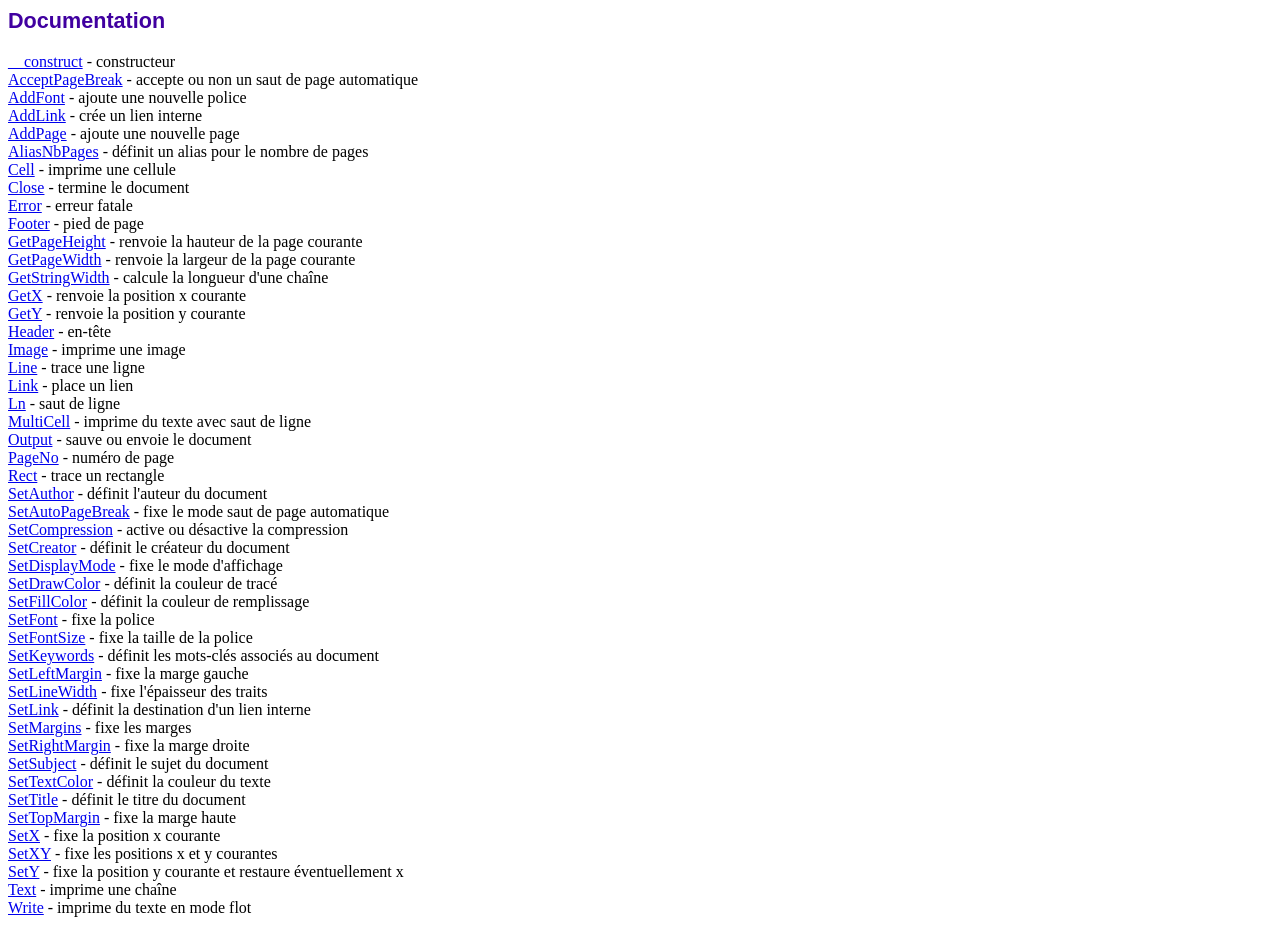
<file: tp-flightphp-crud/ws/vendor/fpdf186/doc/index.htm>
<!DOCTYPE html PUBLIC "-//W3C//DTD HTML 4.01 Transitional//EN">
<html>
<head>
<meta http-equiv="Content-Type" content="text/html; charset=UTF-8">
<title>Documentation</title>
<link type="text/css" rel="stylesheet" href="../fpdf.css">
</head>
<body>
<h1>Documentation</h1>
<a href="__construct.htm">__construct</a> - constructeur<br>
<a href="acceptpagebreak.htm">AcceptPageBreak</a> - accepte ou non un saut de page automatique<br>
<a href="addfont.htm">AddFont</a> - ajoute une nouvelle police<br>
<a href="addlink.htm">AddLink</a> - crée un lien interne<br>
<a href="addpage.htm">AddPage</a> - ajoute une nouvelle page<br>
<a href="aliasnbpages.htm">AliasNbPages</a> - définit un alias pour le nombre de pages<br>
<a href="cell.htm">Cell</a> - imprime une cellule<br>
<a href="close.htm">Close</a> - termine le document<br>
<a href="error.htm">Error</a> - erreur fatale<br>
<a href="footer.htm">Footer</a> - pied de page<br>
<a href="getpageheight.htm">GetPageHeight</a> - renvoie la hauteur de la page courante<br>
<a href="getpagewidth.htm">GetPageWidth</a> - renvoie la largeur de la page courante<br>
<a href="getstringwidth.htm">GetStringWidth</a> - calcule la longueur d'une chaîne<br>
<a href="getx.htm">GetX</a> - renvoie la position x courante<br>
<a href="gety.htm">GetY</a> - renvoie la position y courante<br>
<a href="header.htm">Header</a> - en-tête<br>
<a href="image.htm">Image</a> - imprime une image<br>
<a href="line.htm">Line</a> - trace une ligne<br>
<a href="link.htm">Link</a> - place un lien<br>
<a href="ln.htm">Ln</a> - saut de ligne<br>
<a href="multicell.htm">MultiCell</a> - imprime du texte avec saut de ligne<br>
<a href="output.htm">Output</a> - sauve ou envoie le document<br>
<a href="pageno.htm">PageNo</a> - numéro de page<br>
<a href="rect.htm">Rect</a> - trace un rectangle<br>
<a href="setauthor.htm">SetAuthor</a> - définit l'auteur du document<br>
<a href="setautopagebreak.htm">SetAutoPageBreak</a> - fixe le mode saut de page automatique<br>
<a href="setcompression.htm">SetCompression</a> - active ou désactive la compression<br>
<a href="setcreator.htm">SetCreator</a> - définit le créateur du document<br>
<a href="setdisplaymode.htm">SetDisplayMode</a> - fixe le mode d'affichage<br>
<a href="setdrawcolor.htm">SetDrawColor</a> - définit la couleur de tracé<br>
<a href="setfillcolor.htm">SetFillColor</a> - définit la couleur de remplissage<br>
<a href="setfont.htm">SetFont</a> - fixe la police<br>
<a href="setfontsize.htm">SetFontSize</a> - fixe la taille de la police<br>
<a href="setkeywords.htm">SetKeywords</a> - définit les mots-clés associés au document<br>
<a href="setleftmargin.htm">SetLeftMargin</a> - fixe la marge gauche<br>
<a href="setlinewidth.htm">SetLineWidth</a> - fixe l'épaisseur des traits<br>
<a href="setlink.htm">SetLink</a> - définit la destination d'un lien interne<br>
<a href="setmargins.htm">SetMargins</a> - fixe les marges<br>
<a href="setrightmargin.htm">SetRightMargin</a> - fixe la marge droite<br>
<a href="setsubject.htm">SetSubject</a> - définit le sujet du document<br>
<a href="settextcolor.htm">SetTextColor</a> - définit la couleur du texte<br>
<a href="settitle.htm">SetTitle</a> - définit le titre du document<br>
<a href="settopmargin.htm">SetTopMargin</a> - fixe la marge haute<br>
<a href="setx.htm">SetX</a> - fixe la position x courante<br>
<a href="setxy.htm">SetXY</a> - fixe les positions x et y courantes<br>
<a href="sety.htm">SetY</a> - fixe la position y courante et restaure éventuellement x<br>
<a href="text.htm">Text</a> - imprime une chaîne<br>
<a href="write.htm">Write</a> - imprime du texte en mode flot<br>
</body>
</html>
</file>
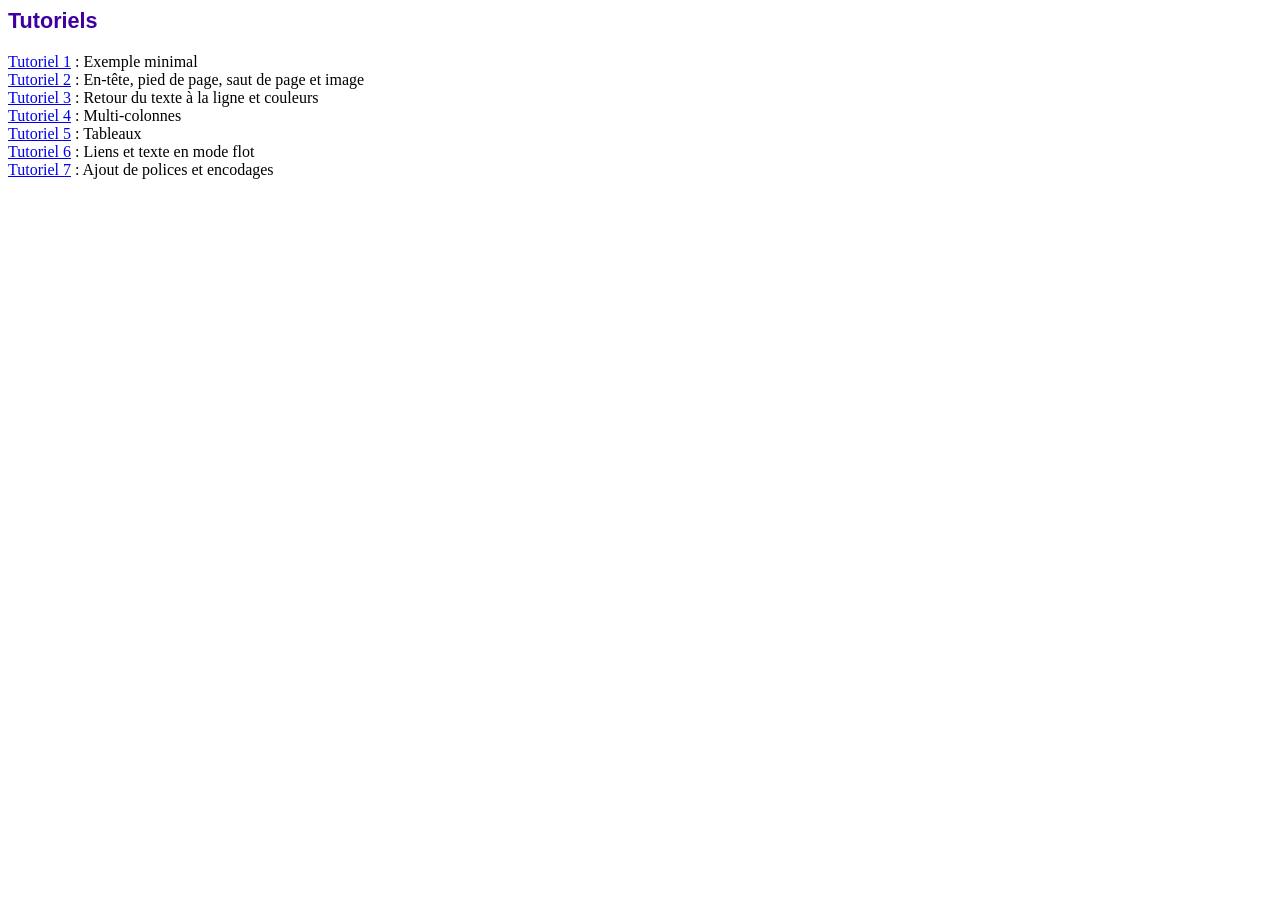
<file: tp-flightphp-crud/ws/vendor/fpdf186/tutorial/index.htm>
<!DOCTYPE html PUBLIC "-//W3C//DTD HTML 4.01 Transitional//EN">
<html>
<head>
<meta http-equiv="Content-Type" content="text/html; charset=UTF-8">
<title>Tutoriels</title>
<link type="text/css" rel="stylesheet" href="../fpdf.css">
</head>
<body>
<h1>Tutoriels</h1>
<ul style="list-style-type:none; margin-left:0; padding-left:0">
<li><a href="tuto1.htm">Tutoriel 1</a> : Exemple minimal</li>
<li><a href="tuto2.htm">Tutoriel 2</a> : En-tête, pied de page, saut de page et image</li>
<li><a href="tuto3.htm">Tutoriel 3</a> : Retour du texte à la ligne et couleurs</li>
<li><a href="tuto4.htm">Tutoriel 4</a> : Multi-colonnes</li>
<li><a href="tuto5.htm">Tutoriel 5</a> : Tableaux</li>
<li><a href="tuto6.htm">Tutoriel 6</a> : Liens et texte en mode flot</li>
<li><a href="tuto7.htm">Tutoriel 7</a> : Ajout de polices et encodages</li>
</ul>
</body>
</html>
</file>
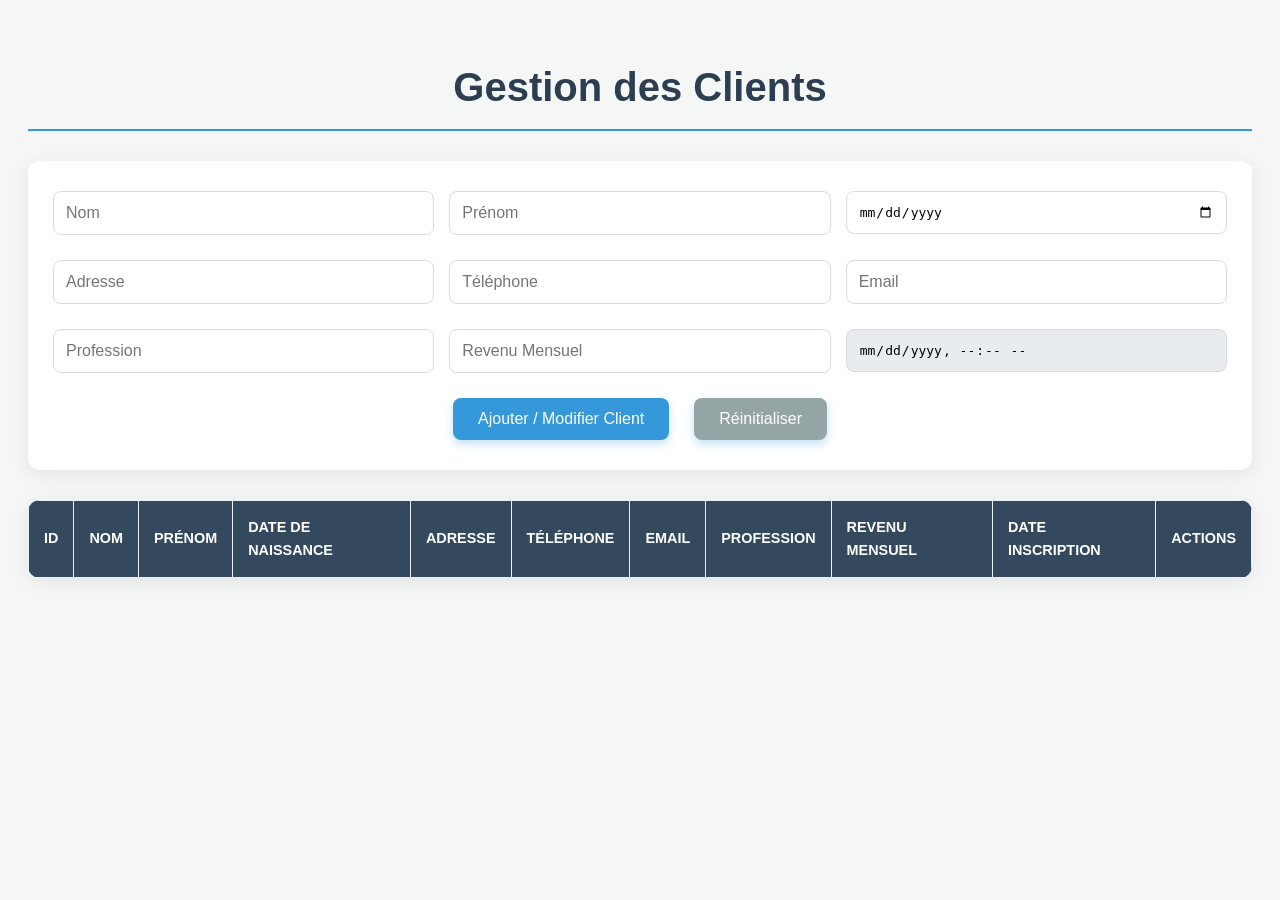
<file: tp-flightphp-crud/client.html>
<!DOCTYPE html>
<html lang="fr">
<head>
  <meta charset="UTF-8">
  <meta name="viewport" content="width=device-width, initial-scale=1.0">
  <title>Gestion des Clients</title>
  <style>
    /* Styles généraux pour le corps de la page */
    body {
      font-family: 'Inter', sans-serif; /* Utilisation de la police Inter */
      padding: 20px;
      background-color: #f4f7f6; /* Couleur de fond légère */
      color: #333;
      line-height: 1.6;
    }

    /* Styles pour les titres */
    h1 {
      color: #2c3e50;
      text-align: center;
      margin-bottom: 30px;
      font-size: 2.5em;
      border-bottom: 2px solid #3498db;
      padding-bottom: 10px;
    }

    /* Styles pour le conteneur du formulaire */
    div {
      background-color: #ffffff;
      padding: 25px;
      border-radius: 12px;
      box-shadow: 0 4px 20px rgba(0, 0, 0, 0.08);
      margin-bottom: 30px;
      display: flex;
      flex-wrap: wrap;
      gap: 15px; /* Espace entre les éléments du formulaire */
      justify-content: center;
      align-items: center;
    }

    /* Styles pour les champs de saisie et les sélecteurs */
    input[type="text"],
    input[type="number"],
    input[type="email"],
    input[type="date"],
    input[type="datetime-local"], /* Ajout du style pour datetime-local */
    select {
      flex: 1 1 calc(33% - 20px); /* 3 éléments par ligne sur grand écran, avec espace */
      padding: 12px;
      margin: 5px 0;
      border: 1px solid #dcdcdc;
      border-radius: 8px;
      box-sizing: border-box; /* Inclut le padding et la bordure dans la largeur totale */
      font-size: 1em;
      min-width: 150px; /* Largeur minimale pour les petits écrans */
    }

    /* Styles pour les champs en lecture seule */
    input[readonly] {
      background-color: #e9ecef;
      cursor: not-allowed;
    }

    /* Styles pour les boutons */
    button {
      padding: 12px 25px;
      margin: 5px;
      border: none;
      border-radius: 8px;
      background-color: #3498db; /* Couleur primaire pour les boutons */
      color: white;
      font-size: 1em;
      cursor: pointer;
      transition: background-color 0.3s ease, transform 0.2s ease;
      box-shadow: 0 4px 10px rgba(52, 152, 219, 0.3);
    }

    button:hover {
      background-color: #2980b9; /* Assombrir au survol */
      transform: translateY(-2px); /* Petit effet de soulèvement */
    }

    /* Styles spécifiques pour les boutons d'action dans le tableau */
    button.action-button {
      background-color: #2ecc71; /* Vert pour modifier */
      margin: 0 3px;
      padding: 8px 12px;
      font-size: 0.9em;
      box-shadow: none;
    }

    button.action-button:hover {
      background-color: #27ae60;
      transform: none;
    }

    button.delete-button {
      background-color: #e74c3c; /* Rouge pour supprimer */
    }

    button.delete-button:hover {
      background-color: #c0392b;
    }

    /* Styles pour le tableau */
    table {
      width: 100%;
      border-collapse: collapse;
      margin-top: 30px;
      background-color: #ffffff;
      border-radius: 12px;
      overflow: hidden; /* Pour que les coins arrondis s'appliquent */
      box-shadow: 0 4px 20px rgba(0, 0, 0, 0.08);
    }

    th, td {
      border: 1px solid #ecf0f1; /* Bordures de cellules légères */
      padding: 15px;
      text-align: left;
      vertical-align: middle;
    }

    th {
      background-color: #34495e; /* En-tête de tableau foncé */
      color: white;
      font-weight: bold;
      text-transform: uppercase;
      font-size: 0.9em;
    }

    tr:nth-child(even) {
      background-color: #f9fbfb; /* Lignes paires légèrement grisées */
    }

    tr:hover {
      background-color: #e8f6f8; /* Effet de survol sur les lignes */
    }

    /* Responsive adjustments */
    @media (max-width: 768px) {
      input[type="text"],
      input[type="number"],
      input[type="email"],
      input[type="date"],
      input[type="datetime-local"], /* Ajout du style pour datetime-local */
      select {
        flex: 1 1 100%; /* Un élément par ligne sur les petits écrans */
      }
      div {
        flex-direction: column;
        align-items: stretch;
      }
      button {
        width: 100%;
        margin: 5px 0;
      }
    }
  </style>
</head>
<body>

  <h1>Gestion des Clients</h1>

  <div>
    <!-- Champ caché pour l'ID du client (utilisé pour la modification) -->
    <input type="hidden" id="client_id_client">

    <!-- Champs de saisie pour les informations du client -->
    <input type="text" id="client_nom" placeholder="Nom" required>
    <input type="text" id="client_prenom" placeholder="Prénom" required>
    <input type="date" id="client_date_naissance" placeholder="Date de Naissance">
    <input type="text" id="client_adresse" placeholder="Adresse">
    <input type="text" id="client_telephone" placeholder="Téléphone">
    <input type="email" id="client_email" placeholder="Email">
    <input type="text" id="client_profession" placeholder="Profession">
    <input type="number" id="client_revenu_mensuel" placeholder="Revenu Mensuel" step="0.01">
    <!-- Nouveau champ pour la date d'inscription, en lecture seule -->
    <input type="datetime-local" id="client_date_inscription" placeholder="Date d'Inscription" readonly>

    <!-- Boutons pour ajouter/modifier et réinitialiser le formulaire -->
    <button onclick="ajouterOuModifierClient()">Ajouter / Modifier Client</button>
    <button onclick="resetFormClient()" style="background-color: #95a5a6;">Réinitialiser</button>
  </div>

  <!-- Tableau pour afficher la liste des clients -->
  <table id="table-clients">
    <thead>
      <tr>
        <th>ID</th>
        <th>Nom</th>
        <th>Prénom</th>
        <th>Date de Naissance</th>
        <th>Adresse</th>
        <th>Téléphone</th>
        <th>Email</th>
        <th>Profession</th>
        <th>Revenu Mensuel</th>
        <th>Date Inscription</th>
        <th>Actions</th>
      </tr>
    </thead>
    <tbody>
      <!-- Les données des clients seront insérées ici par JavaScript -->
    </tbody>
  </table>

  <script>
    // URL de base de votre API FlightPHP
    const apiBase = "http://localhost/ExamenFinalWEB/tp-flightphp-crud/ws"; // Vérifiez ce chemin !

    /**
     * Fonction utilitaire pour effectuer des requêtes AJAX.
     * @param {string} method - La méthode HTTP (GET, POST, PUT, DELETE).
     * @param {string} url - L'URL de l'API (chemin relatif à apiBase).
     * @param {string|null} data - Les données à envoyer (format 'clé=valeur&...'). Null pour les requêtes GET/DELETE sans corps.
     * @param {function} callback - Fonction de rappel en cas de succès (reçoit les données JSON de la réponse).
     * @param {function} errorCallback - Fonction de rappel en cas d'erreur (reçoit l'objet d'erreur JSON et le statut HTTP).
     */
    function ajax(method, url, data, callback, errorCallback) {
      const xhr = new XMLHttpRequest();
      xhr.open(method, apiBase + url, true);
      xhr.setRequestHeader("Content-Type", "application/x-www-form-urlencoded");
      xhr.onreadystatechange = () => {
        if (xhr.readyState === 4) { // La requête est terminée
          console.log("Statut HTTP:", xhr.status); // Affiche le statut HTTP
          console.log("Réponse brute du serveur:", xhr.responseText); // Affiche la réponse brute

          if (xhr.status >= 200 && xhr.status < 300) { // Succès (2xx)
            try {
              callback(JSON.parse(xhr.responseText));
            } catch (e) {
              console.error("Erreur de parsing JSON:", e);
              if (errorCallback) errorCallback({ error: "Réponse du serveur non valide (non-JSON). " + xhr.responseText }, xhr.status);
            }
          } else { // Erreur (4xx ou 5xx)
            console.error(`Erreur AJAX: ${xhr.status} - ${xhr.statusText}`);
            try {
              const errorResponse = JSON.parse(xhr.responseText);
              if (errorCallback) errorCallback(errorResponse, xhr.status);
            } catch (e) {
              // Si la réponse n'est pas JSON, affiche la réponse brute dans l'alerte
              if (errorCallback) errorCallback({ error: "Erreur serveur inconnue ou réponse non JSON. Réponse brute: " + xhr.responseText }, xhr.status);
            }
          }
        }
      };
      xhr.send(data);
    }

    // Fonctions pour les Clients
    /**
     * Charge tous les clients depuis l'API et les affiche dans le tableau.
     */
    function chargerClients() {
      ajax("GET", "/clients", null, (data) => {
        const tbody = document.querySelector("#table-clients tbody");
        tbody.innerHTML = ""; // Vider le tableau avant de le remplir
        data.forEach(client => {
          const tr = document.createElement("tr");
          // Formater la date de naissance et d'inscription si elles existent
          const dateNaissance = client.date_naissance ? new Date(client.date_naissance).toLocaleDateString('fr-FR') : '';
          const dateInscription = client.date_inscription ? new Date(client.date_inscription).toLocaleDateString('fr-FR', { year: 'numeric', month: 'numeric', day: 'numeric', hour: '2-digit', minute: '2-digit' }) : '';

          tr.innerHTML = `
            <td>${client.id_client}</td>
            <td>${client.nom}</td>
            <td>${client.prenom}</td>
            <td>${dateNaissance}</td>
            <td>${client.adresse || ''}</td>
            <td>${client.telephone || ''}</td>
            <td>${client.email || ''}</td>
            <td>${client.profession || ''}</td>
            <td>${parseFloat(client.revenu_mensuel).toFixed(2)}</td>
            <td>${dateInscription}</td>
            <td>
              <button class="action-button" onclick='remplirFormulaireClient(${JSON.stringify(client)})'>✏️</button>
              <button class="action-button delete-button" onclick='supprimerClient(${client.id_client})'>🗑️</button>
            </td>
          `;
          tbody.appendChild(tr);
        });
      }, (errorResponse) => {
        alert("Impossible de charger les clients: " + (errorResponse.error || "Erreur inconnue"));
      });
    }

    /**
     * Ajoute un nouveau client ou modifie un client existant.
     * Détermine l'action (POST ou PUT) en fonction de la présence de l'ID du client.
     */
    function ajouterOuModifierClient() {
      const id_client = document.getElementById("client_id_client").value;
      const nom = document.getElementById("client_nom").value;
      const prenom = document.getElementById("client_prenom").value;
      const date_naissance = document.getElementById("client_date_naissance").value;
      const adresse = document.getElementById("client_adresse").value;
      const telephone = document.getElementById("client_telephone").value;
      const email = document.getElementById("client_email").value;
      const profession = document.getElementById("client_profession").value;
      const revenu_mensuel = document.getElementById("client_revenu_mensuel").value;
      // date_inscription n'est pas envoyée car elle est gérée par la DB

      // Validation simple des champs requis
      if (!nom || !prenom) {
        alert("Veuillez remplir les champs 'Nom' et 'Prénom'.");
        return;
      }

      // Construction des données à envoyer
      const data = `nom=${nom}&prenom=${prenom}&date_naissance=${date_naissance}&adresse=${adresse}&telephone=${telephone}&email=${email}&profession=${profession}&revenu_mensuel=${revenu_mensuel}`;

      console.log("Données envoyées pour la requête AJAX:", data); // DEBUG: Affiche les données envoyées

      if (id_client) {
        // Si un ID est présent, c'est une modification (PUT)
        ajax("PUT", `/clients/${id_client}`, data, (response) => {
          alert(response.message);
          resetFormClient();
          chargerClients();
        }, (errorResponse) => {
          alert("Erreur lors de la modification du client: " + (errorResponse.error || JSON.stringify(errorResponse)));
        });
      } else {
        // Sinon, c'est un nouvel ajout (POST)
        ajax("POST", "/clients", data, (response) => {
          alert(response.message);
          resetFormClient();
          chargerClients();
        }, (errorResponse) => {
          alert("Erreur lors de l'ajout du client: " + (errorResponse.error || JSON.stringify(errorResponse)));
        });
      }
    }

    /**
     * Remplit le formulaire avec les données d'un client sélectionné pour modification.
     * @param {object} client - L'objet client à utiliser pour remplir le formulaire.
     */
    function remplirFormulaireClient(client) {
      document.getElementById("client_id_client").value = client.id_client;
      document.getElementById("client_nom").value = client.nom;
      document.getElementById("client_prenom").value = client.prenom;
      document.getElementById("client_date_naissance").value = client.date_naissance || ''; // Assurez-vous que la date est au format YYYY-MM-DD
      document.getElementById("client_adresse").value = client.adresse || '';
      document.getElementById("client_telephone").value = client.telephone || '';
      document.getElementById("client_email").value = client.email || '';
      document.getElementById("client_profession").value = client.profession || '';
      document.getElementById("client_revenu_mensuel").value = parseFloat(client.revenu_mensuel).toFixed(2);

      // Remplir le champ de date d'inscription (en lecture seule)
      if (client.date_inscription) {
        // Convertir la date de la DB (DATETIME) au format attendu par input type="datetime-local" (YYYY-MM-DDThh:mm)
        const dateObj = new Date(client.date_inscription);
        const year = dateObj.getFullYear();
        const month = String(dateObj.getMonth() + 1).padStart(2, '0');
        const day = String(dateObj.getDate()).padStart(2, '0');
        const hours = String(dateObj.getHours()).padStart(2, '0');
        const minutes = String(dateObj.getMinutes()).padStart(2, '0');
        document.getElementById("client_date_inscription").value = `${year}-${month}-${day}T${hours}:${minutes}`;
      } else {
        document.getElementById("client_date_inscription").value = '';
      }
    }

    /**
     * Supprime un client de la base de données.
     * @param {int} id - L'ID du client à supprimer.
     */
    function supprimerClient(id) {
      const confirmDelete = window.confirm("Êtes-vous sûr de vouloir supprimer ce client ?");
      if (confirmDelete) {
        ajax("DELETE", `/clients/${id}`, null, (response) => {
          alert(response.message);
          chargerClients();
        }, (errorResponse) => {
          alert("Erreur lors de la suppression du client: " + (errorResponse.error || JSON.stringify(errorResponse)));
        });
      }
    }

    /**
     * Réinitialise tous les champs du formulaire client à leurs valeurs par défaut.
     */
    function resetFormClient() {
      document.getElementById("client_id_client").value = "";
      document.getElementById("client_nom").value = "";
      document.getElementById("client_prenom").value = "";
      document.getElementById("client_date_naissance").value = "";
      document.getElementById("client_adresse").value = "";
      document.getElementById("client_telephone").value = "";
      document.getElementById("client_email").value = "";
      document.getElementById("client_profession").value = "";
      document.getElementById("client_revenu_mensuel").value = "";
      document.getElementById("client_date_inscription").value = ""; // Réinitialiser aussi le champ de date d'inscription
    }

    // Charger les données des clients au chargement initial de la page
    document.addEventListener('DOMContentLoaded', chargerClients);
  </script>

</body>
</html>
</file>
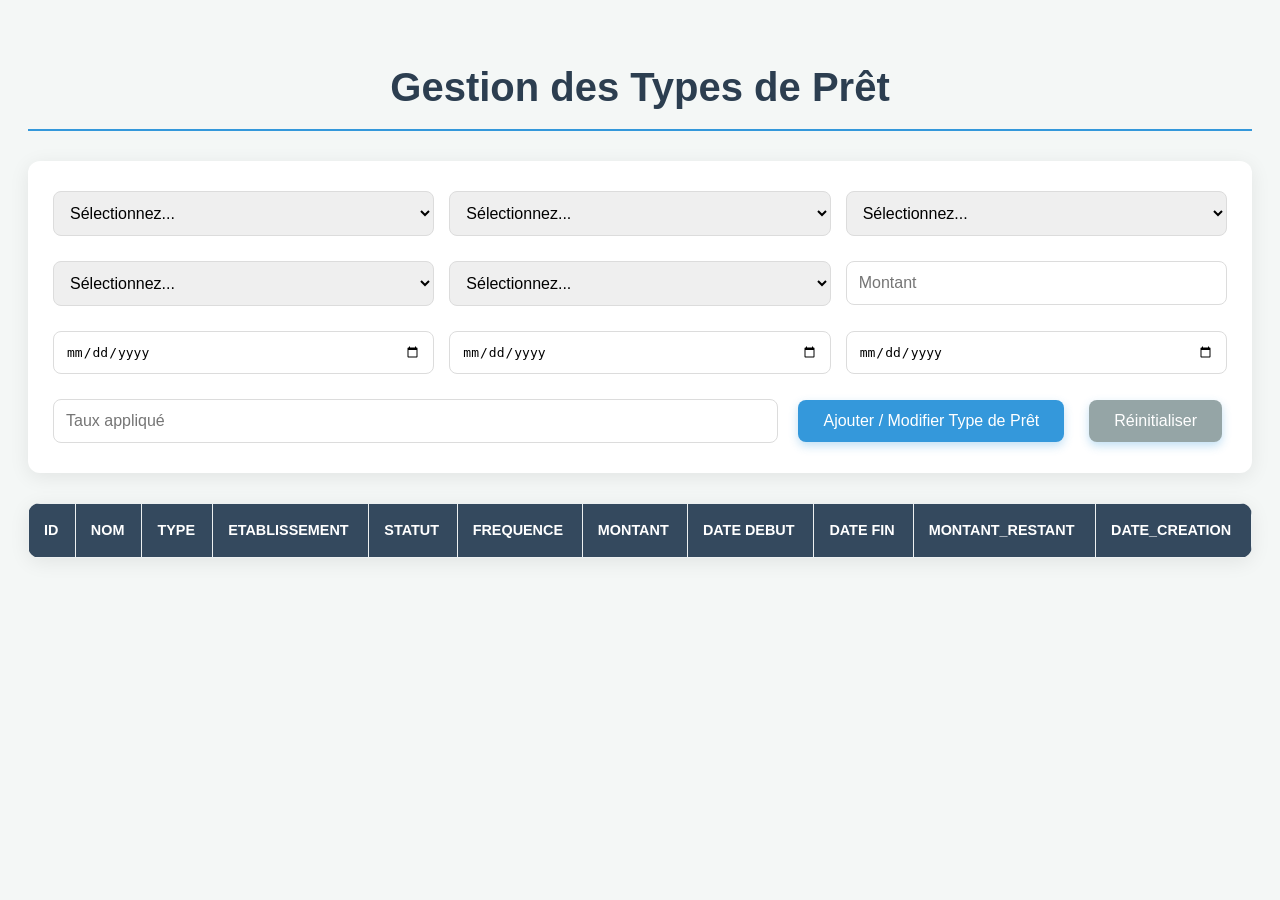
<file: tp-flightphp-crud/GestionPret.html>
<!DOCTYPE html>
<html lang="fr">
<head>
  <meta charset="UTF-8">
  <meta name="viewport" content="width=device-width, initial-scale=1.0">
  <title>Gestion des Types de Prêt</title>
  <style>
    /* Styles généraux pour le corps de la page */
    body {
      font-family: 'Inter', sans-serif; /* Utilisation de la police Inter */
      padding: 20px;
      background-color: #f4f7f6; /* Couleur de fond légère */
      color: #333;
      line-height: 1.6;
    }

    /* Styles pour les titres */
    h1 {
      color: #2c3e50;
      text-align: center;
      margin-bottom: 30px;
      font-size: 2.5em;
      border-bottom: 2px solid #3498db;
      padding-bottom: 10px;
    }

    /* Styles pour le conteneur du formulaire */
    div {
      background-color: #ffffff;
      padding: 25px;
      border-radius: 12px;
      box-shadow: 0 4px 20px rgba(0, 0, 0, 0.08);
      margin-bottom: 30px;
      display: flex;
      flex-wrap: wrap;
      gap: 15px; /* Espace entre les éléments du formulaire */
      justify-content: center;
      align-items: center;
    }

    /* Styles pour les champs de saisie et les sélecteurs */
    input[type="text"],
    input[type="number"],
    input[type="email"],
    input[type="date"],
    select {
      flex: 1 1 calc(33% - 20px); /* 3 éléments par ligne sur grand écran, avec espace */
      padding: 12px;
      margin: 5px 0;
      border: 1px solid #dcdcdc;
      border-radius: 8px;
      box-sizing: border-box; /* Inclut le padding et la bordure dans la largeur totale */
      font-size: 1em;
      min-width: 150px; /* Largeur minimale pour les petits écrans */
    }

    /* Styles pour les boutons */
    button {
      padding: 12px 25px;
      margin: 5px;
      border: none;
      border-radius: 8px;
      background-color: #3498db; /* Couleur primaire pour les boutons */
      color: white;
      font-size: 1em;
      cursor: pointer;
      transition: background-color 0.3s ease, transform 0.2s ease;
      box-shadow: 0 4px 10px rgba(52, 152, 219, 0.3);
    }

    button:hover {
      background-color: #2980b9; /* Assombrir au survol */
      transform: translateY(-2px); /* Petit effet de soulèvement */
    }

    /* Styles spécifiques pour les boutons d'action dans le tableau */
    button.action-button {
      background-color: #2ecc71; /* Vert pour modifier */
      margin: 0 3px;
      padding: 8px 12px;
      font-size: 0.9em;
      box-shadow: none;
    }

    button.action-button:hover {
      background-color: #27ae60;
      transform: none;
    }

    button.delete-button {
      background-color: #e74c3c; /* Rouge pour supprimer */
    }

    button.delete-button:hover {
      background-color: #c0392b;
    }

    /* Styles pour le tableau */
    table {
      width: 100%;
      border-collapse: collapse;
      margin-top: 30px;
      background-color: #ffffff;
      border-radius: 12px;
      overflow: hidden; /* Pour que les coins arrondis s'appliquent */
      box-shadow: 0 4px 20px rgba(0, 0, 0, 0.08);
    }

    th, td {
      border: 1px solid #ecf0f1; /* Bordures de cellules légères */
      padding: 15px;
      text-align: left;
      vertical-align: middle;
    }

    th {
      background-color: #34495e; /* En-tête de tableau foncé */
      color: white;
      font-weight: bold;
      text-transform: uppercase;
      font-size: 0.9em;
    }

    tr:nth-child(even) {
      background-color: #f9fbfb; /* Lignes paires légèrement grisées */
    }

    tr:hover {
      background-color: #e8f6f8; /* Effet de survol sur les lignes */
    }

    /* Responsive adjustments */
    @media (max-width: 768px) {
      input[type="text"],
      input[type="number"],
      input[type="email"],
      input[type="date"],
      select {
        flex: 1 1 100%; /* Un élément par ligne sur les petits écrans */
      }
      div {
        flex-direction: column;
        align-items: stretch;
      }
      button {
        width: 100%;
        margin: 5px 0;
      }
    }
  </style>
</head>
<body>

  <h1>Gestion des Types de Prêt</h1>

  <div>
    <!-- Champ caché pour l'ID du type de prêt (utilisé pour la modification) -->
 <input type="hidden" id="id_pret">

    <select id="id_client" required>
      <option value="">Sélectionnez un client</option>  
    </select>

  <select id="id_type_pret" required>
     <option value="">Sélectionnez un type de prêt</option>
    </select>

  <select id="id_etablissement" required>
    <option value="">Sélectionnez un établissement</option>
    </select>

  <select id="id_statut" required>
      <option value="">Sélectionnez un statut</option>
    </select>

  <select id="id_frequence" required>
      <option value="">Sélectionnez une fréquence</option>
    </select>

  <input type="number" id="montant" placeholder="Montant" step="0.01">

  <input type="date" id="date_debut"step="0.01">

  <input type="date" name="date_fin" id="date_fin">

  <input type="date"  id="date_creation">

  <input type="number" id="taux_applique" placeholder="Taux appliqué" step="0.01"> <!-- Ajouter ce champ -->

    <button onclick="ajouterOuModifierPret()">Ajouter / Modifier Type de Prêt</button>
    <button onclick="resetFormTypePret()" style="background-color: #95a5a6;">Réinitialiser</button>
  </div>

  <!-- Tableau pour afficher la liste des types de prêt -->
  <table id="table-types-pret">
    <thead>
      <tr>
        <th>ID</th>
        <th>Nom</th>
        <th>Type</th>
        <th>Etablissement</th>
        <th>Statut</th>
        <th>frequence</th>
        <th>Montant</th>
        <th>date debut</th>
        <th>Date fin</th>
        <th>montant_restant</th>
        <th>Date_creation</th>
      </tr>
    </thead>
    <tbody>
      <!-- Les données des types de prêt seront insérées ici par JavaScript -->
    </tbody>
  </table>


  <script>
    const apiBase = "http://localhost/ExamenFinalWEB/tp-flightphp-crud/ws";

    // Charger les données nécessaires pour les selects
    function chargerDonneesSelects() {
      // Ici vous devriez faire des appels AJAX pour remplir:
      // - Les clients
      // - Les types de prêt
      // - Les établissements
      // - Les statuts
      // - Les fréquences
    }

function ajax(method, url, data, callback, errorCallback) {
    const xhr = new XMLHttpRequest();
    xhr.open(method, apiBase + url, true);
    xhr.setRequestHeader("Content-Type", "application/json"); // Changer ici
    xhr.onreadystatechange = () => {
        if (xhr.readyState === 4) {
            if (xhr.status >= 200 && xhr.status < 300) {
                try {
                    callback(JSON.parse(xhr.responseText));
                } catch (e) {
                    console.error("Erreur parsing JSON:", e);
                    if (errorCallback) errorCallback({ error: "Réponse serveur invalide" }, xhr.status);
                }
            } else {
                // Gestion erreur...
                console.error("Erreur AJAX:", xhr.status, xhr.statusText);
                if (errorCallback) {
                    try {
                        const errorResponse = JSON.parse(xhr.responseText);
                        errorCallback(errorResponse, xhr.status);
                    } catch (e) {
                        errorCallback({ error: "Erreur serveur inconnue" }, xhr.status);
                    }
                } else {
                    alert(`Erreur ${xhr.status}: ${xhr.statusText}`);
                }
            }
        }
    };
    xhr.send(JSON.stringify(data)); // Envoyer les données en JSON
}

async function chargerPret() {
    try {
        const response = await fetch(`${apiBase}/pret`);
        
        // Vérifiez d'abord le content-type
        const contentType = response.headers.get('content-type');
        if (!contentType || !contentType.includes('application/json')) {
            const text = await response.text();
            throw new Error(`Réponse non-JSON: ${text.substring(0, 100)}...`);
        }

        const prets = await response.json();
        
        const tbody = document.querySelector("#table-types-pret tbody");
        tbody.innerHTML = "";
        
        prets.forEach(pret => {
            const tr = document.createElement("tr");
            tr.innerHTML = `
                <td>${pret.id_pret}</td>
                <td>${pret.id_client}</td>
                <td>${pret.id_type_pret}</td>
                <td>${pret.id_etablissement}</td>
                <td>${pret.id_statut}</td>
                <td>${pret.id_frequence}</td>
                <td>${parseFloat(pret.montant).toFixed(2)} €</td>
                <td>${pret.date_debut}</td>
                <td>${pret.date_fin}</td>
                <td>${parseFloat(pret.montant_restant).toFixed(2)} €</td>
                <td>${new Date(pret.date_creation).toLocaleString()}</td>
                <td>
                    <button class="action-button" onclick='remplirFormulairePret(${JSON.stringify(pret)})'>✏️</button>
                    <button class="action-button delete-button" onclick='supprimerPret(${pret.id_pret})'>🗑️</button>
                </td>
            `;
            tbody.appendChild(tr);
        });
    } catch (error) {
        console.error("Erreur détaillée:", error);
        alert(`Erreur: ${error.message}`);
    }
}


    function ajouterOuModifierPret() {
      const id_pret = document.getElementById("id_pret").value;
      const data = {
        tp_nom_type: document.getElementById("tp_nom_type").value,
        id_client: document.getElementById("id_client").value,
        id_type_pret: document.getElementById("id_type_pret").value,
        id_etablissement: document.getElementById("id_etablissement").value,
        id_statut: document.getElementById("id_statut").value,
        id_frequence: document.getElementById("id_frequence").value,
        montant: parseFloat(document.getElementById("montant").value).toFixed(2),
        date_debut: document.getElementById("date_debut").value,
        date_fin: document.getElementById("date_fin").value,
        montant_restant: parseFloat(document.getElementById("montant_restant").value).toFixed(2),
        date_creation: new Date().toISOString().split('T')[0] // Date actuelle au format YYYY-MM-DD
      };

      if (id_pret) {
        ajax("PUT", `/pret/${id_pret}`, JSON.stringify(data), (response) => {
          alert(response.message);
          resetFormTypePret();
          chargerPrets();
        }, (error, status) => {
          console.error("Erreur lors de la modification du prêt:", error, "Statut:", status);
          alert(`Erreur lors de la modification du prêt: ${error.message}`);
        });
      } else {
        ajax("POST", "/pret", JSON.stringify(data), (response) => {
          alert(response.message);
          resetFormTypePret();
          chargerPrets();
        }, (error, status) => {
          console.error("Erreur lors de l'ajout du prêt:", error, "Statut:", status);
          alert(`Erreur lors de l'ajout du prêt: ${error.message}`);
        });
      }
    }




    const donneesSelects = {
  clients: [
    { id: 1, nom_complet: 'Jean Dupont' },
    { id: 2, nom_complet: 'Sophie Martin' },
    { id: 3, nom_complet: 'Pierre Bernard' },
    { id: 4, nom_complet: 'Marie Petit' }
  ],
  typesPret: [
    { id: 1, libelle: 'Prêt Personnel (3.5%)' },
    { id: 2, libelle: 'Prêt Immobilier (2.2%)' },
    { id: 3, libelle: 'Prêt Étudiant (1.9%)' },
    { id: 4, libelle: 'Crédit Renouvelable (5.5%)' }
  ],
  etablissements: [
    { id: 1, nom: 'Banque Nationale' },
    { id: 2, nom: 'Caisse d\'Epargne Régionale' },
    { id: 3, nom: 'Crédit Municipal' }
  ],
  statuts: [
    { id: 1, libelle: 'En attente' },
    { id: 2, libelle: 'Approuvé' },
    { id: 3, libelle: 'Rejeté' },
    { id: 4, libelle: 'Remboursé' }
  ],
  frequences: [
    { id: 1, libelle: 'Mensuel' },
    { id: 2, libelle: 'Trimestriel' },
    { id: 3, libelle: 'Annuel' }
  ]
};

function remplirSelect(selectId, donnees, valeurAttr, texteAttr) {
  const select = document.getElementById(selectId);
  
  // Option vide par défaut
  const optionDefaut = document.createElement('option');
  optionDefaut.value = '';
  optionDefaut.textContent = `Sélectionnez...`;
  select.appendChild(optionDefaut);
  
  // Ajout des options
  donnees.forEach(item => {
    const option = document.createElement('option');
    option.value = item[valeurAttr];
    option.textContent = item[texteAttr];
    option.dataset.originalData = JSON.stringify(item); // Stockage des données complètes
    select.appendChild(option);
  });
}

document.addEventListener('DOMContentLoaded', function() {
  // Clients
  remplirSelect('id_client', donneesSelects.clients, 'id', 'nom_complet');
  
  // Types de prêt
  remplirSelect('id_type_pret', donneesSelects.typesPret, 'id', 'libelle');
  
  // Établissements
  remplirSelect('id_etablissement', donneesSelects.etablissements, 'id', 'nom');
  
  // Statuts
  remplirSelect('id_statut', donneesSelects.statuts, 'id', 'libelle');
  
  // Fréquences
  remplirSelect('id_frequence', donneesSelects.frequences, 'id', 'libelle');
});

function getSelectedItemData(selectId) {
  const select = document.getElementById(selectId);
  const selectedOption = select.options[select.selectedIndex];
  return selectedOption.value ? JSON.parse(selectedOption.dataset.originalData) : null;
}

// Exemple d'utilisation :
document.getElementById('id_type_pret').addEventListener('change', function() {
  const typePretSelectionne = getSelectedItemData('id_type_pret');
  console.log('Type de prêt sélectionné:', typePretSelectionne);
});

function remplirSelect(selectId, donnees, valeurAttr, texteAttr) {
  try {
    const select = document.getElementById(selectId);
    if (!select) throw new Error(`Select #${selectId} introuvable`);
    
    select.innerHTML = ''; // Réinitialisation
    
    // Option par défaut
    const optionDefaut = new Option('Sélectionnez...', '');
    select.add(optionDefaut);
    
    // Validation des données
    if (!Array.isArray(donnees)) {
      console.warn(`Données invalides pour ${selectId}`, donnees);
      return;
    }
    
    // Ajout des options
    donnees.forEach(item => {
      const option = new Option(item[texteAttr], item[valeurAttr]);
      option.dataset.originalData = JSON.stringify(item);
      select.add(option);
    });
    
  } catch (error) {
    console.error(`Erreur lors du remplissage de ${selectId}:`, error);
  }
}

    function ajouterOuModifierPret() {
      const id_pret = document.getElementById("id_pret").value;
      const data = {
        id_client: document.getElementById("id_client").value,
        id_type_pret: document.getElementById("id_type_pret").value,
        id_etablissement: document.getElementById("id_etablissement").value,
        id_statut: document.getElementById("id_statut").value,
        id_frequence: document.getElementById("id_frequence").value,
        montant: document.getElementById("montant").value,
        date_debut: document.getElementById("date_debut").value,
        date_fin: document.getElementById("date_fin").value,
        taux_applique: document.getElementById("taux_applique").value,
        montant_restant: document.getElementById("montant_restant").value
      };

      if (id_pret) {
        ajax("PUT", `/pret/${id_pret}`, JSON.stringify(data), (response) => {
          alert(response.message);
          resetFormPret();
          chargerPrets();
        });
      } else {
        ajax("POST", "/pret", JSON.stringify(data), (response) => {
          alert(response.message);
          resetFormPret();
          chargerPrets();
        });
      }
    }

    function remplirFormulairePret(pret) {
      document.getElementById("id_pret").value = pret.id_pret;
      document.getElementById("id_client").value = pret.id_client;
      document.getElementById("id_type_pret").value = pret.id_type_pret;
      document.getElementById("id_etablissement").value = pret.id_etablissement;  
      document.getElementById("id_statut").value = pret.id_statut;
      document.getElementById("id_frequence").value = pret.id_frequence;
      document.getElementById("montant").value = pret.montant;
      document.getElementById("date_debut").value = pret.date_debut;
      document.getElementById("date_fin").value = pret.date_fin;
      document.getElementById("taux_applique").value = pret.taux_applique;
      document.getElementById("montant_restant").value = pret.montant_restant;
      document.getElementById("date_creation").value = pret.date_creation;
      // Vous pouvez ajouter d'autres champs si nécessaire
    }

    function supprimerPret(id) {
      if (confirm("Êtes-vous sûr de vouloir supprimer ce prêt ?")) {
        ajax("DELETE", `/pret/${id}`, null, (response) => {
          alert(response.message);
          chargerPrets();
        });
      }
    }

    function resetFormPret() {
      document.getElementById("id_pret").value = "";
      document.getElementById("id_client").value = "";
      document.getElementById("id_type_pret").value = "";
      document.getElementById("id_etablissement").value = "";
      document.getElementById("id_statut").value = "";
      document.getElementById("id_frequence").value = "";
      document.getElementById("montant").value = "";
      document.getElementById("date_debut").value = "";
      document.getElementById("date_fin").value = "";
      document.getElementById("taux_applique").value = "";
      document.getElementById("montant_restant").value = "";
      document.getElementById("date_creation").value = "";
      // Réinitialiser les sélecteurs
    }

    document.addEventListener('DOMContentLoaded', () => {
      chargerDonneesSelects();
      chargerPret();
    });
  </script>
</body>
</html>
</file>
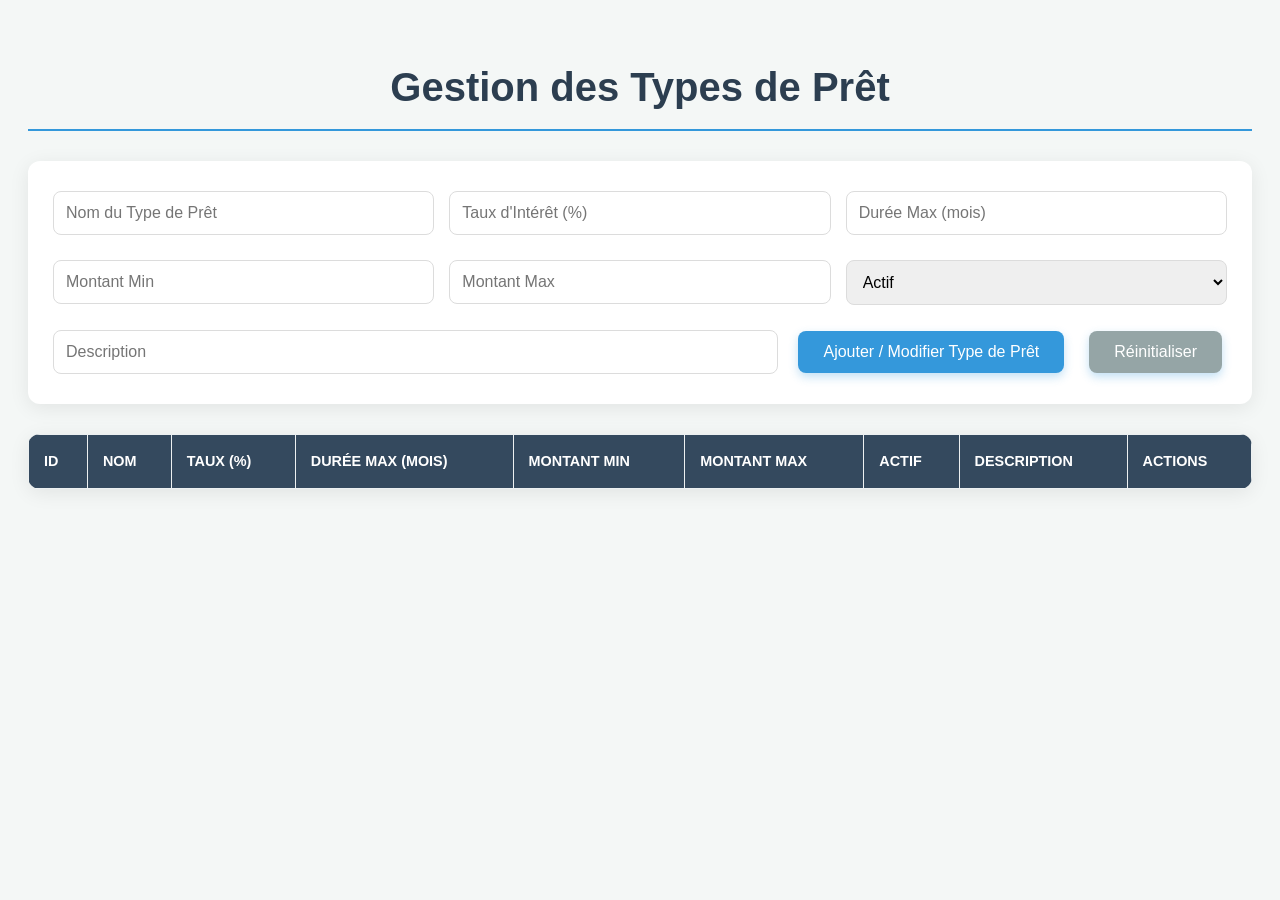
<file: tp-flightphp-crud/TypePret.html>
<!DOCTYPE html>
<html lang="fr">
<head>
  <meta charset="UTF-8">
  <meta name="viewport" content="width=device-width, initial-scale=1.0">
  <title>Gestion des Types de Prêt</title>
  <style>
    /* Styles généraux pour le corps de la page */
    body {
      font-family: 'Inter', sans-serif; /* Utilisation de la police Inter */
      padding: 20px;
      background-color: #f4f7f6; /* Couleur de fond légère */
      color: #333;
      line-height: 1.6;
    }

    /* Styles pour les titres */
    h1 {
      color: #2c3e50;
      text-align: center;
      margin-bottom: 30px;
      font-size: 2.5em;
      border-bottom: 2px solid #3498db;
      padding-bottom: 10px;
    }

    /* Styles pour le conteneur du formulaire */
    div {
      background-color: #ffffff;
      padding: 25px;
      border-radius: 12px;
      box-shadow: 0 4px 20px rgba(0, 0, 0, 0.08);
      margin-bottom: 30px;
      display: flex;
      flex-wrap: wrap;
      gap: 15px; /* Espace entre les éléments du formulaire */
      justify-content: center;
      align-items: center;
    }

    /* Styles pour les champs de saisie et les sélecteurs */
    input[type="text"],
    input[type="number"],
    input[type="email"],
    input[type="date"],
    select {
      flex: 1 1 calc(33% - 20px); /* 3 éléments par ligne sur grand écran, avec espace */
      padding: 12px;
      margin: 5px 0;
      border: 1px solid #dcdcdc;
      border-radius: 8px;
      box-sizing: border-box; /* Inclut le padding et la bordure dans la largeur totale */
      font-size: 1em;
      min-width: 150px; /* Largeur minimale pour les petits écrans */
    }

    /* Styles pour les boutons */
    button {
      padding: 12px 25px;
      margin: 5px;
      border: none;
      border-radius: 8px;
      background-color: #3498db; /* Couleur primaire pour les boutons */
      color: white;
      font-size: 1em;
      cursor: pointer;
      transition: background-color 0.3s ease, transform 0.2s ease;
      box-shadow: 0 4px 10px rgba(52, 152, 219, 0.3);
    }

    button:hover {
      background-color: #2980b9; /* Assombrir au survol */
      transform: translateY(-2px); /* Petit effet de soulèvement */
    }

    /* Styles spécifiques pour les boutons d'action dans le tableau */
    button.action-button {
      background-color: #2ecc71; /* Vert pour modifier */
      margin: 0 3px;
      padding: 8px 12px;
      font-size: 0.9em;
      box-shadow: none;
    }

    button.action-button:hover {
      background-color: #27ae60;
      transform: none;
    }

    button.delete-button {
      background-color: #e74c3c; /* Rouge pour supprimer */
    }

    button.delete-button:hover {
      background-color: #c0392b;
    }

    /* Styles pour le tableau */
    table {
      width: 100%;
      border-collapse: collapse;
      margin-top: 30px;
      background-color: #ffffff;
      border-radius: 12px;
      overflow: hidden; /* Pour que les coins arrondis s'appliquent */
      box-shadow: 0 4px 20px rgba(0, 0, 0, 0.08);
    }

    th, td {
      border: 1px solid #ecf0f1; /* Bordures de cellules légères */
      padding: 15px;
      text-align: left;
      vertical-align: middle;
    }

    th {
      background-color: #34495e; /* En-tête de tableau foncé */
      color: white;
      font-weight: bold;
      text-transform: uppercase;
      font-size: 0.9em;
    }

    tr:nth-child(even) {
      background-color: #f9fbfb; /* Lignes paires légèrement grisées */
    }

    tr:hover {
      background-color: #e8f6f8; /* Effet de survol sur les lignes */
    }

    /* Responsive adjustments */
    @media (max-width: 768px) {
      input[type="text"],
      input[type="number"],
      input[type="email"],
      input[type="date"],
      select {
        flex: 1 1 100%; /* Un élément par ligne sur les petits écrans */
      }
      div {
        flex-direction: column;
        align-items: stretch;
      }
      button {
        width: 100%;
        margin: 5px 0;
      }
    }
  </style>
</head>
<body>

  <h1>Gestion des Types de Prêt</h1>

  <div>
    <!-- Champ caché pour l'ID du type de prêt (utilisé pour la modification) -->
    <input type="hidden" id="tp_id_type_pret">

    <!-- Champs de saisie pour les informations du type de prêt -->
    <input type="text" id="tp_nom_type" placeholder="Nom du Type de Prêt" required>
    <input type="number" id="tp_taux_interet" placeholder="Taux d'Intérêt (%)" step="0.01" required>
    <input type="number" id="tp_duree_max" placeholder="Durée Max (mois)" required>
    <input type="number" id="tp_montant_min" placeholder="Montant Min" step="0.01">
    <input type="number" id="tp_montant_max" placeholder="Montant Max" step="0.01">
    <select id="tp_actif" required>
      <option value="1">Actif</option>
      <option value="0">Inactif</option>
    </select>
    <input type="text" id="tp_description" placeholder="Description">
    <!-- Le champ date_creation est supprimé ici pour correspondre à votre banque.sql -->

    <!-- Boutons pour ajouter/modifier et réinitialiser le formulaire -->
    <button onclick="ajouterOuModifierTypePret()">Ajouter / Modifier Type de Prêt</button>
    <button onclick="resetFormTypePret()" style="background-color: #95a5a6;">Réinitialiser</button>
  </div>

  <!-- Tableau pour afficher la liste des types de prêt -->
  <table id="table-types-pret">
    <thead>
      <tr>
        <th>ID</th>
        <th>Nom</th>
        <th>Taux (%)</th>
        <th>Durée Max (mois)</th>
        <th>Montant Min</th>
        <th>Montant Max</th>
        <th>Actif</th>
        <th>Description</th>
        <!-- La colonne Date Création est supprimée ici -->
        <th>Actions</th>
      </tr>
    </thead>
    <tbody>
      <!-- Les données des types de prêt seront insérées ici par JavaScript -->
    </tbody>
  </table>

  <script>
    // URL de base de votre API FlightPHP
    const apiBase = "http://localhost/ExamenFinalWEB/tp-flightphp-crud/ws"; // Vérifiez ce chemin !

    /**
     * Fonction utilitaire pour effectuer des requêtes AJAX.
     * @param {string} method - La méthode HTTP (GET, POST, PUT, DELETE).
     * @param {string} url - L'URL de l'API (chemin relatif à apiBase).
     * @param {string|null} data - Les données à envoyer (format 'clé=valeur&...'). Null pour les requêtes GET/DELETE sans corps.
     * @param {function} callback - Fonction de rappel en cas de succès (reçoit les données JSON de la réponse).
     * @param {function} errorCallback - Fonction de rappel en cas d'erreur (reçoit l'objet d'erreur JSON et le statut HTTP).
     */
    function ajax(method, url, data, callback, errorCallback) {
      const xhr = new XMLHttpRequest();
      xhr.open(method, apiBase + url, true);
      xhr.setRequestHeader("Content-Type", "application/x-www-form-urlencoded");
      xhr.onreadystatechange = () => {
        if (xhr.readyState === 4) { // La requête est terminée
          console.log("Statut HTTP:", xhr.status); // Affiche le statut HTTP
          console.log("Réponse brute du serveur:", xhr.responseText); // Affiche la réponse brute

          if (xhr.status >= 200 && xhr.status < 300) { // Succès (2xx)
            try {
              callback(JSON.parse(xhr.responseText));
            } catch (e) {
              console.error("Erreur de parsing JSON:", e);
              if (errorCallback) errorCallback({ error: "Réponse du serveur non valide (non-JSON). " + xhr.responseText }, xhr.status);
            }
          } else { // Erreur (4xx ou 5xx)
            console.error(`Erreur AJAX: ${xhr.status} - ${xhr.statusText}`);
            try {
              const errorResponse = JSON.parse(xhr.responseText);
              if (errorCallback) errorCallback(errorResponse, xhr.status);
            } catch (e) {
              // Si la réponse n'est pas JSON, affiche la réponse brute dans l'alerte
              if (errorCallback) errorCallback({ error: "Erreur serveur inconnue ou réponse non JSON. Réponse brute: " + xhr.responseText }, xhr.status);
            }
          }
        }
      };
      xhr.send(data);
    }

    // Fonctions pour les Types de Prêt
    /**
     * Charge tous les types de prêt depuis l'API et les affiche dans le tableau.
     */
    function chargerTypesPret() {
      ajax("GET", "/types_pret", null, (data) => {
        const tbody = document.querySelector("#table-types-pret tbody");
        tbody.innerHTML = ""; // Vider le tableau avant de le remplir
        data.forEach(tp => {
          const tr = document.createElement("tr");
          // Pas de formatage de date ici car la colonne date_creation n'est pas dans la table
          tr.innerHTML = `
            <td>${tp.id_type_pret}</td>
            <td>${tp.nom_type}</td>
            <td>${parseFloat(tp.taux_interet).toFixed(2)}%</td>
            <td>${tp.duree_max}</td>
            <td>${parseFloat(tp.montant_min).toFixed(2)}</td>
            <td>${parseFloat(tp.montant_max).toFixed(2)}</td>
            <td>${tp.actif ? 'Oui' : 'Non'}</td>
            <td>${tp.description || ''}</td>
            <td>
              <button class="action-button" onclick='remplirFormulaireTypePret(${JSON.stringify(tp)})'>✏️</button>
              <button class="action-button delete-button" onclick='supprimerTypePret(${tp.id_type_pret})'>🗑️</button>
            </td>
          `;
          tbody.appendChild(tr);
        });
      }, (errorResponse) => {
        alert("Impossible de charger les types de prêt: " + (errorResponse.error || "Erreur inconnue"));
      });
    }

    /**
     * Ajoute un nouveau type de prêt ou modifie un type de prêt existant.
     * Détermine l'action (POST ou PUT) en fonction de la présence de l'ID du type de prêt.
     */
    function ajouterOuModifierTypePret() {
      const id_type_pret = document.getElementById("tp_id_type_pret").value;
      const nom_type = document.getElementById("tp_nom_type").value;
      const taux_interet = document.getElementById("tp_taux_interet").value;
      const duree_max = document.getElementById("tp_duree_max").value;
      const montant_min = document.getElementById("tp_montant_min").value;
      const montant_max = document.getElementById("tp_montant_max").value;
      const actif = document.getElementById("tp_actif").value;
      const description = document.getElementById("tp_description").value;
      // const date_creation = document.getElementById("tp_date_creation").value; // Supprimé

      // Validation simple des champs requis (adaptée à votre schéma)
      if (!nom_type || !taux_interet || !duree_max) {
        alert("Veuillez remplir au moins les champs 'Nom du Type', 'Taux d\'Intérêt' et 'Durée Max'.");
        return;
      }

      // Construction des données à envoyer
      const data = `nom_type=${nom_type}&taux_interet=${taux_interet}&duree_max=${duree_max}&montant_min=${montant_min}&montant_max=${montant_max}&actif=${actif}&description=${description}`;

      console.log("Données envoyées pour la requête AJAX (TypePret):", data); // DEBUG: Affiche les données envoyées

      if (id_type_pret) {
        // Si un ID est présent, c'est une modification (PUT)
        ajax("PUT", `/types_pret/${id_type_pret}`, data, (response) => {
          alert(response.message);
          resetFormTypePret();
          chargerTypesPret();
        }, (errorResponse) => {
          alert("Erreur lors de la modification du type de prêt: " + (errorResponse.error || JSON.stringify(errorResponse)));
        });
      } else {
        // Sinon, c'est un nouvel ajout (POST)
        ajax("POST", "/types_pret", data, (response) => {
          alert(response.message);
          resetFormTypePret();
          chargerTypesPret();
        }, (errorResponse) => {
          alert("Erreur lors de l'ajout du type de prêt: " + (errorResponse.error || JSON.stringify(errorResponse)));
        });
      }
    }

    /**
     * Remplit le formulaire avec les données d'un type de prêt sélectionné pour modification.
     * @param {object} tp - L'objet type de prêt à utiliser pour remplir le formulaire.
     */
    function remplirFormulaireTypePret(tp) {
      document.getElementById("tp_id_type_pret").value = tp.id_type_pret;
      document.getElementById("tp_nom_type").value = tp.nom_type;
      document.getElementById("tp_taux_interet").value = parseFloat(tp.taux_interet).toFixed(2);
      document.getElementById("tp_duree_max").value = tp.duree_max;
      document.getElementById("tp_montant_min").value = parseFloat(tp.montant_min).toFixed(2);
      document.getElementById("tp_montant_max").value = parseFloat(tp.montant_max).toFixed(2);
      document.getElementById("tp_actif").value = tp.actif ? '1' : '0';
      document.getElementById("tp_description").value = tp.description;
      // document.getElementById("tp_date_creation").value = tp.date_creation; // Supprimé
    }

    /**
     * Supprime un type de prêt de la base de données.
     * @param {int} id - L'ID du type de prêt à supprimer.
     */
    function supprimerTypePret(id) {
      // Utilisation d'un modal personnalisé au lieu de confirm()
      const confirmDelete = window.confirm("Êtes-vous sûr de vouloir supprimer ce type de prêt ?");
      if (confirmDelete) {
        ajax("DELETE", `/types_pret/${id}`, null, (response) => {
          alert(response.message);
          chargerTypesPret();
        }, (errorResponse) => {
          alert("Erreur lors de la suppression du type de prêt: " + (errorResponse.error || JSON.stringify(errorResponse)));
        });
      }
    }

    /**
     * Réinitialise tous les champs du formulaire de type de prêt à leurs valeurs par défaut.
     */
    function resetFormTypePret() {
      document.getElementById("tp_id_type_pret").value = "";
      document.getElementById("tp_nom_type").value = "";
      document.getElementById("tp_taux_interet").value = "";
      document.getElementById("tp_duree_max").value = "";
      document.getElementById("tp_montant_min").value = "";
      document.getElementById("tp_montant_max").value = "";
      document.getElementById("tp_actif").value = "1"; // Défaut à Actif
      document.getElementById("tp_description").value = "";
      // document.getElementById("tp_date_creation").value = ""; // Supprimé
    }

    // Charger les données des types de prêt au chargement initial de la page
    document.addEventListener('DOMContentLoaded', chargerTypesPret);
  </script>

</body>
</html>
</file>
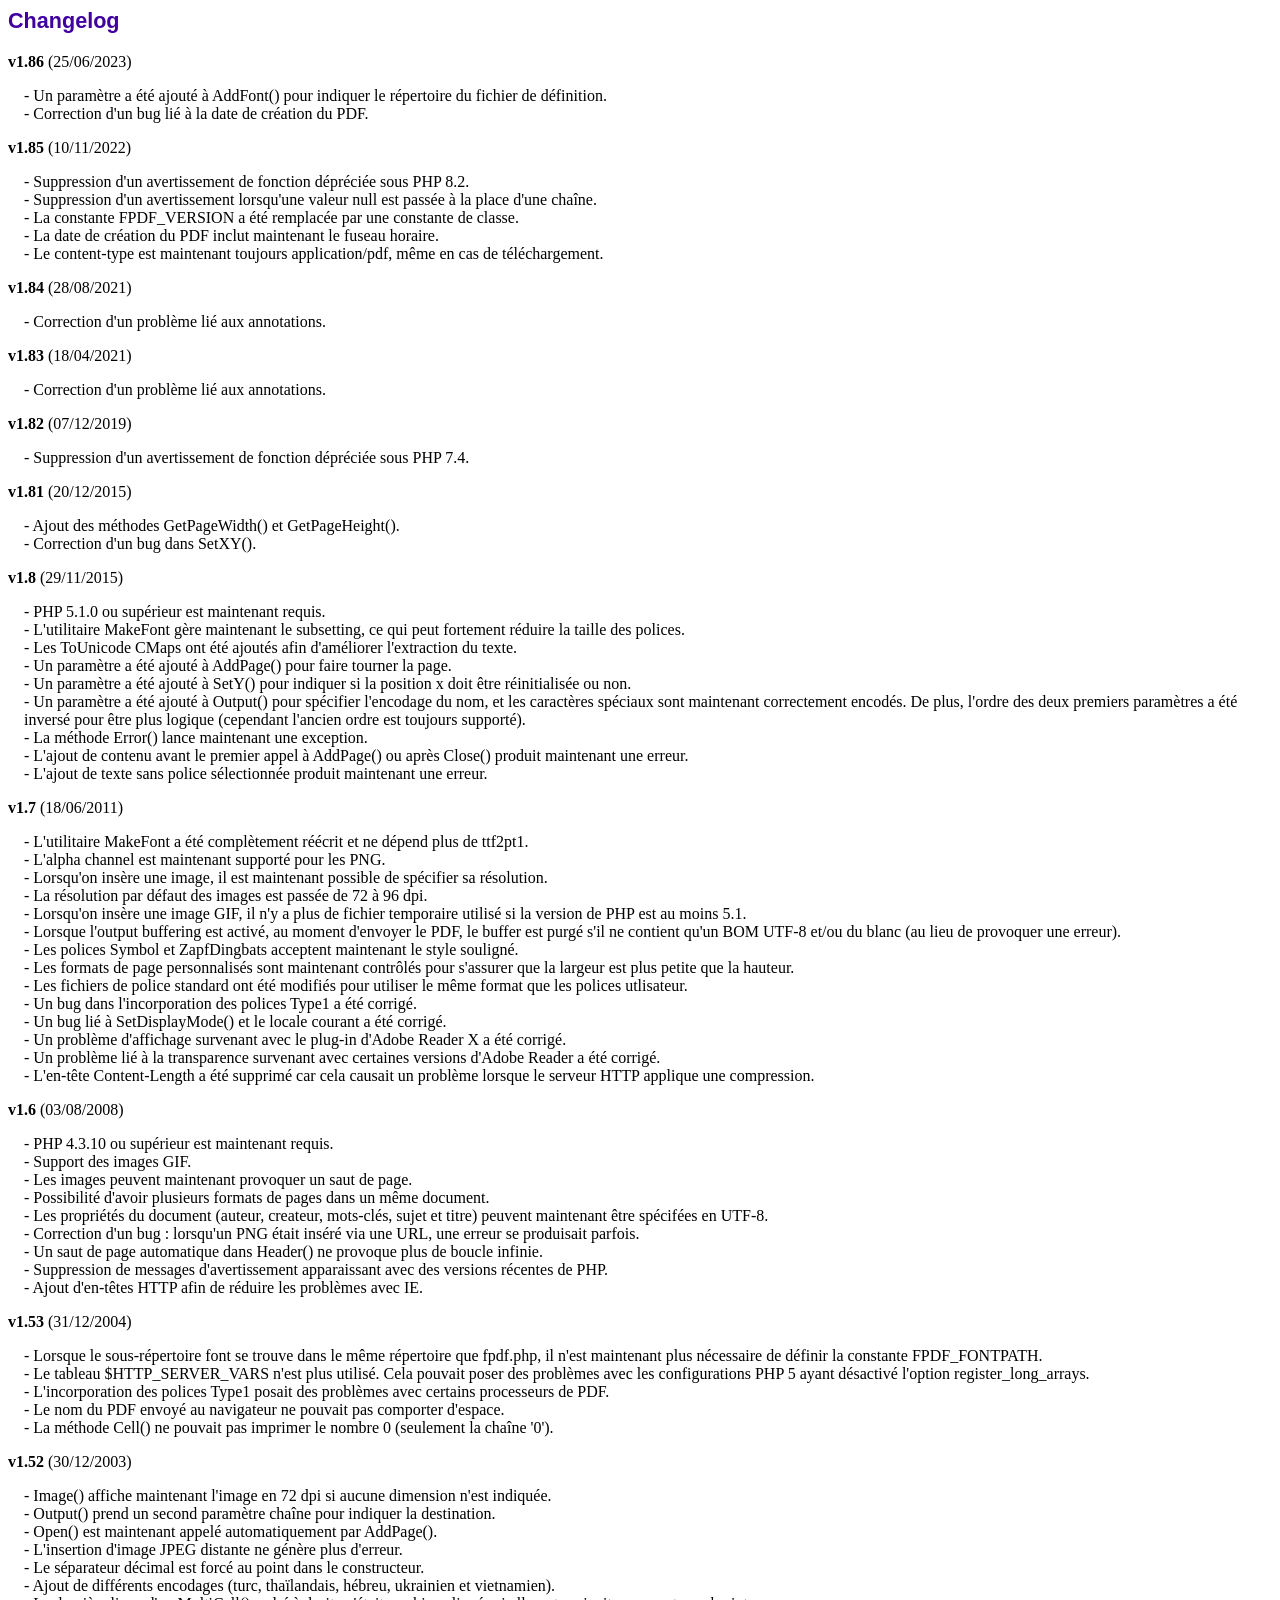
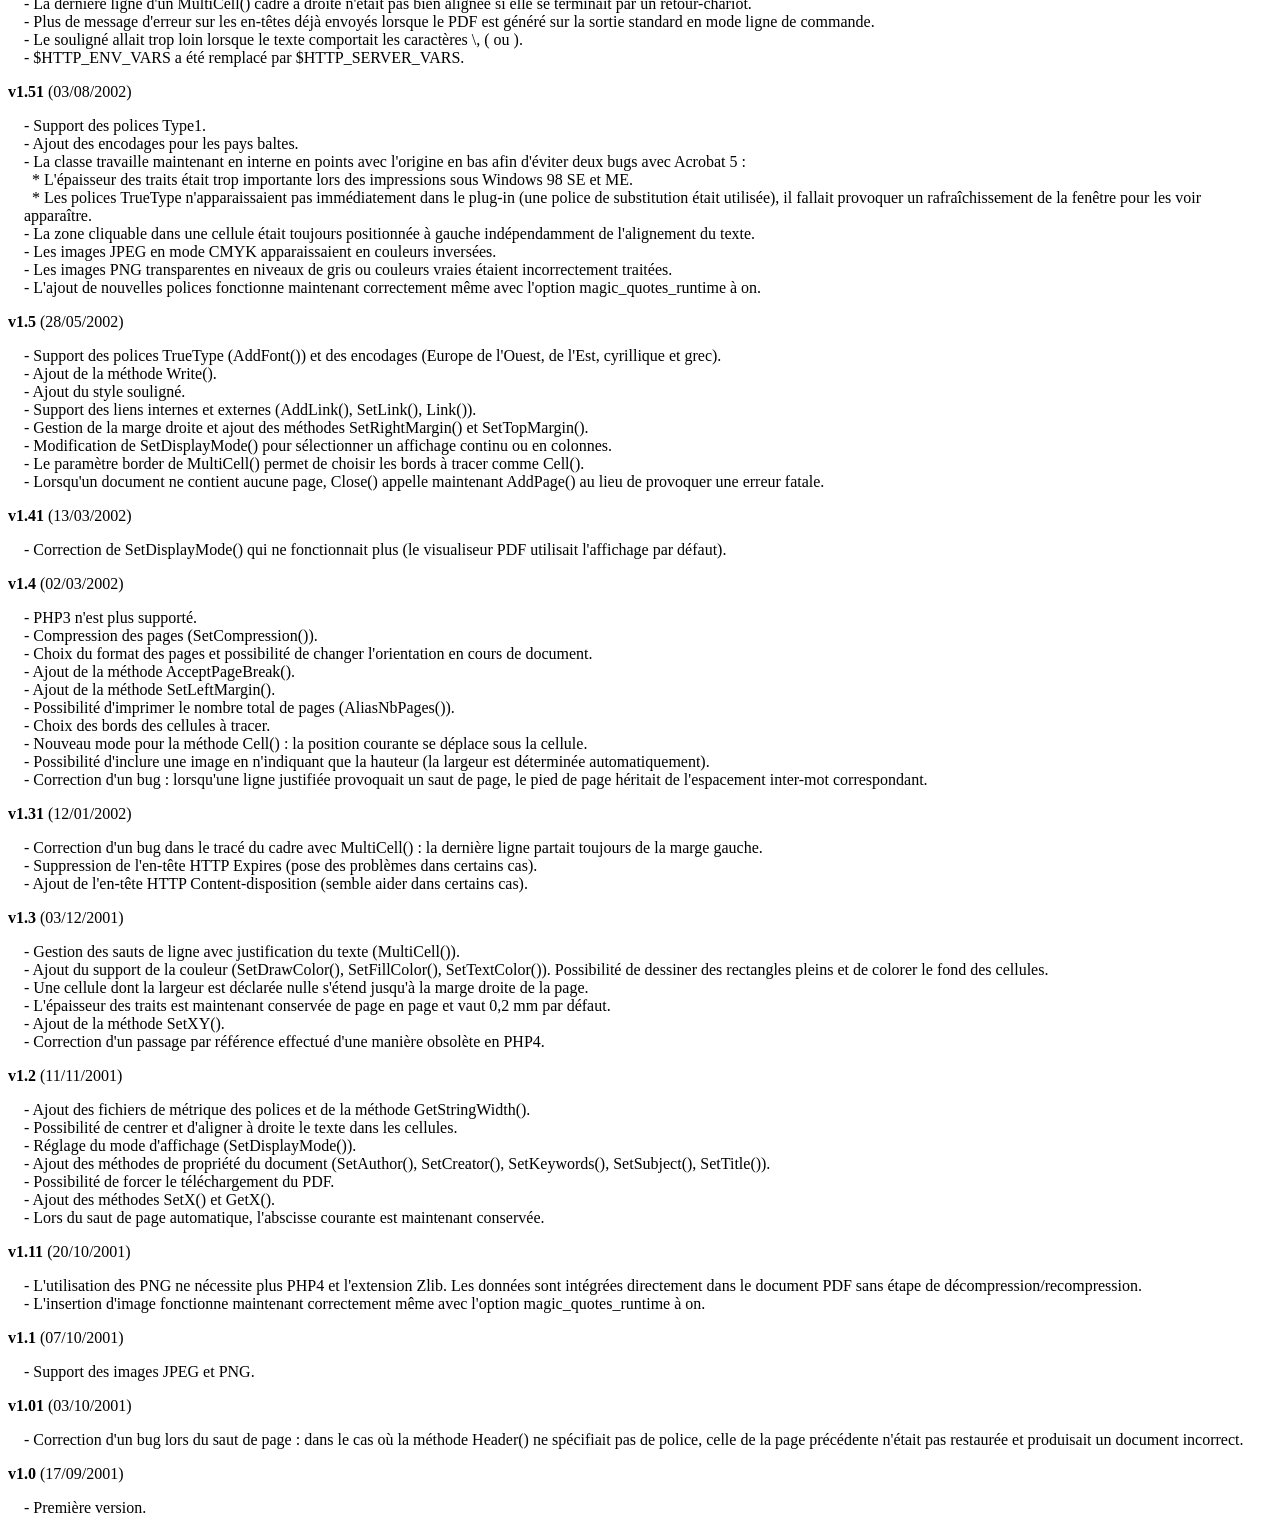
<file: tp-flightphp-crud/ws/vendor/fpdf186/changelog.htm>
<!DOCTYPE html PUBLIC "-//W3C//DTD HTML 4.01 Transitional//EN">
<html>
<head>
<meta http-equiv="Content-Type" content="text/html; charset=UTF-8">
<title>Changelog</title>
<link type="text/css" rel="stylesheet" href="fpdf.css">
<style type="text/css">
dd {margin:1em 0 1em 1em}
</style>
</head>
<body>
<h1>Changelog</h1>
<dl>
<dt><strong>v1.86</strong> (25/06/2023)</dt>
<dd>
- Un paramètre a été ajouté à AddFont() pour indiquer le répertoire du fichier de définition.<br>
- Correction d'un bug lié à la date de création du PDF.<br>
</dd>
<dt><strong>v1.85</strong> (10/11/2022)</dt>
<dd>
- Suppression d'un avertissement de fonction dépréciée sous PHP 8.2.<br>
- Suppression d'un avertissement lorsqu'une valeur null est passée à la place d'une chaîne.<br>
- La constante FPDF_VERSION a été remplacée par une constante de classe.<br>
- La date de création du PDF inclut maintenant le fuseau horaire.<br>
- Le content-type est maintenant toujours application/pdf, même en cas de téléchargement.<br>
</dd>
<dt><strong>v1.84</strong> (28/08/2021)</dt>
<dd>
- Correction d'un problème lié aux annotations.<br>
</dd>
<dt><strong>v1.83</strong> (18/04/2021)</dt>
<dd>
- Correction d'un problème lié aux annotations.<br>
</dd>
<dt><strong>v1.82</strong> (07/12/2019)</dt>
<dd>
- Suppression d'un avertissement de fonction dépréciée sous PHP 7.4.<br>
</dd>
<dt><strong>v1.81</strong> (20/12/2015)</dt>
<dd>
- Ajout des méthodes GetPageWidth() et GetPageHeight().<br>
- Correction d'un bug dans SetXY().<br>
</dd>
<dt><strong>v1.8</strong> (29/11/2015)</dt>
<dd>
- PHP 5.1.0 ou supérieur est maintenant requis.<br>
- L'utilitaire MakeFont gère maintenant le subsetting, ce qui peut fortement réduire la taille des polices.<br>
- Les ToUnicode CMaps ont été ajoutés afin d'améliorer l'extraction du texte.<br>
- Un paramètre a été ajouté à AddPage() pour faire tourner la page.<br>
- Un paramètre a été ajouté à SetY() pour indiquer si la position x doit être réinitialisée ou non.<br>
- Un paramètre a été ajouté à Output() pour spécifier l'encodage du nom, et les caractères spéciaux sont maintenant correctement encodés. De plus, l'ordre des deux premiers paramètres a été inversé pour être plus logique (cependant l'ancien ordre est toujours supporté).<br>
- La méthode Error() lance maintenant une exception.<br>
- L'ajout de contenu avant le premier appel à AddPage() ou après Close() produit maintenant une erreur.<br>
- L'ajout de texte sans police sélectionnée produit maintenant une erreur.<br>
</dd>
<dt><strong>v1.7</strong> (18/06/2011)</dt>
<dd>
- L'utilitaire MakeFont a été complètement réécrit et ne dépend plus de ttf2pt1.<br>
- L'alpha channel est maintenant supporté pour les PNG.<br>
- Lorsqu'on insère une image, il est maintenant possible de spécifier sa résolution.<br>
- La résolution par défaut des images est passée de 72 à 96 dpi.<br>
- Lorsqu'on insère une image GIF, il n'y a plus de fichier temporaire utilisé si la version de PHP est au moins 5.1.<br>
- Lorsque l'output buffering est activé, au moment d'envoyer le PDF, le buffer est purgé s'il ne contient qu'un BOM UTF-8 et/ou du blanc (au lieu de provoquer une erreur).<br>
- Les polices Symbol et ZapfDingbats acceptent maintenant le style souligné.<br>
- Les formats de page personnalisés sont maintenant contrôlés pour s'assurer que la largeur est plus petite que la hauteur.<br>
- Les fichiers de police standard ont été modifiés pour utiliser le même format que les polices utlisateur.<br>
- Un bug dans l'incorporation des polices Type1 a été corrigé.<br>
- Un bug lié à SetDisplayMode() et le locale courant a été corrigé.<br>
- Un problème d'affichage survenant avec le plug-in d'Adobe Reader X a été corrigé.<br>
- Un problème lié à la transparence survenant avec certaines versions d'Adobe Reader a été corrigé.<br>
- L'en-tête Content-Length a été supprimé car cela causait un problème lorsque le serveur HTTP applique une compression.<br>
</dd>
<dt><strong>v1.6</strong> (03/08/2008)</dt>
<dd>
- PHP 4.3.10 ou supérieur est maintenant requis.<br>
- Support des images GIF.<br>
- Les images peuvent maintenant provoquer un saut de page.<br>
- Possibilité d'avoir plusieurs formats de pages dans un même document.<br>
- Les propriétés du document (auteur, createur, mots-clés, sujet et titre) peuvent maintenant être spécifées en UTF-8.<br>
- Correction d'un bug : lorsqu'un PNG était inséré via une URL, une erreur se produisait parfois.<br>
- Un saut de page automatique dans Header() ne provoque plus de boucle infinie.<br>
- Suppression de messages d'avertissement apparaissant avec des versions récentes de PHP.<br>
- Ajout d'en-têtes HTTP afin de réduire les problèmes avec IE.<br>
</dd>
<dt><strong>v1.53</strong> (31/12/2004)</dt>
<dd>
- Lorsque le sous-répertoire font se trouve dans le même répertoire que fpdf.php, il n'est maintenant plus nécessaire de définir la constante FPDF_FONTPATH.<br>
- Le tableau $HTTP_SERVER_VARS n'est plus utilisé. Cela pouvait poser des problèmes avec les configurations PHP 5 ayant désactivé l'option register_long_arrays.<br>
- L'incorporation des polices Type1 posait des problèmes avec certains processeurs de PDF.<br>
- Le nom du PDF envoyé au navigateur ne pouvait pas comporter d'espace.<br>
- La méthode Cell() ne pouvait pas imprimer le nombre 0 (seulement la chaîne '0').<br>
</dd>
<dt><strong>v1.52</strong> (30/12/2003)</dt>
<dd>
- Image() affiche maintenant l'image en 72 dpi si aucune dimension n'est indiquée.<br>
- Output() prend un second paramètre chaîne pour indiquer la destination.<br>
- Open() est maintenant appelé automatiquement par AddPage().<br>
- L'insertion d'image JPEG distante ne génère plus d'erreur.<br>
- Le séparateur décimal est forcé au point dans le constructeur.<br>
- Ajout de différents encodages (turc, thaïlandais, hébreu, ukrainien et vietnamien).<br>
- La dernière ligne d'un MultiCell() cadré à droite n'était pas bien alignée si elle se terminait par un retour-chariot.<br>
- Plus de message d'erreur sur les en-têtes déjà envoyés lorsque le PDF est généré sur la sortie standard en mode ligne de commande.<br>
- Le souligné allait trop loin lorsque le texte comportait les caractères \, ( ou ).<br>
- $HTTP_ENV_VARS a été remplacé par $HTTP_SERVER_VARS.<br>
</dd>
<dt><strong>v1.51</strong> (03/08/2002)</dt>
<dd>
- Support des polices Type1.<br>
- Ajout des encodages pour les pays baltes.<br>
- La classe travaille maintenant en interne en points avec l'origine en bas afin d'éviter deux bugs avec Acrobat 5 :<br>&nbsp;&nbsp;* L'épaisseur des traits était trop importante lors des impressions sous Windows 98 SE et ME.<br>&nbsp;&nbsp;* Les polices TrueType n'apparaissaient pas immédiatement dans le plug-in (une police de substitution était utilisée), il fallait provoquer un rafraîchissement de la fenêtre pour les voir apparaître.<br>
- La zone cliquable dans une cellule était toujours positionnée à gauche indépendamment de l'alignement du texte.<br>
- Les images JPEG en mode CMYK apparaissaient en couleurs inversées.<br>
- Les images PNG transparentes en niveaux de gris ou couleurs vraies étaient incorrectement traitées.<br>
- L'ajout de nouvelles polices fonctionne maintenant correctement même avec l'option magic_quotes_runtime à on.<br>
</dd>
<dt><strong>v1.5</strong> (28/05/2002)</dt>
<dd>
- Support des polices TrueType (AddFont()) et des encodages (Europe de l'Ouest, de l'Est, cyrillique et grec).<br>
- Ajout de la méthode Write().<br>
- Ajout du style souligné.<br>
- Support des liens internes et externes (AddLink(), SetLink(), Link()).<br>
- Gestion de la marge droite et ajout des méthodes SetRightMargin() et SetTopMargin().<br>
- Modification de SetDisplayMode() pour sélectionner un affichage continu ou en colonnes.<br>
- Le paramètre border de MultiCell() permet de choisir les bords à tracer comme Cell().<br>
- Lorsqu'un document ne contient aucune page, Close() appelle maintenant AddPage() au lieu de provoquer une erreur fatale.<br>
</dd>
<dt><strong>v1.41</strong> (13/03/2002)</dt>
<dd>
- Correction de SetDisplayMode() qui ne fonctionnait plus (le visualiseur PDF utilisait l'affichage par défaut).<br>
</dd>
<dt><strong>v1.4</strong> (02/03/2002)</dt>
<dd>
- PHP3 n'est plus supporté.<br>
- Compression des pages (SetCompression()).<br>
- Choix du format des pages et possibilité de changer l'orientation en cours de document.<br>
- Ajout de la méthode AcceptPageBreak().<br>
- Ajout de la méthode SetLeftMargin().<br>
- Possibilité d'imprimer le nombre total de pages (AliasNbPages()).<br>
- Choix des bords des cellules à tracer.<br>
- Nouveau mode pour la méthode Cell() : la position courante se déplace sous la cellule.<br>
- Possibilité d'inclure une image en n'indiquant que la hauteur (la largeur est déterminée automatiquement).<br>
- Correction d'un bug : lorsqu'une ligne justifiée provoquait un saut de page, le pied de page héritait de l'espacement inter-mot correspondant.<br>
</dd>
<dt><strong>v1.31</strong> (12/01/2002)</dt>
<dd>
- Correction d'un bug dans le tracé du cadre avec MultiCell() : la dernière ligne partait toujours de la marge gauche.<br>
- Suppression de l'en-tête HTTP Expires (pose des problèmes dans certains cas).<br>
- Ajout de l'en-tête HTTP Content-disposition (semble aider dans certains cas).<br>
</dd>
<dt><strong>v1.3</strong> (03/12/2001)</dt>
<dd>
- Gestion des sauts de ligne avec justification du texte (MultiCell()).<br>
- Ajout du support de la couleur (SetDrawColor(), SetFillColor(), SetTextColor()). Possibilité de dessiner des rectangles pleins et de colorer le fond des cellules.<br>
- Une cellule dont la largeur est déclarée nulle s'étend jusqu'à la marge droite de la page.<br>
- L'épaisseur des traits est maintenant conservée de page en page et vaut 0,2 mm par défaut.<br>
- Ajout de la méthode SetXY().<br>
- Correction d'un passage par référence effectué d'une manière obsolète en PHP4.<br>
</dd>
<dt><strong>v1.2</strong> (11/11/2001)</dt>
<dd>
- Ajout des fichiers de métrique des polices et de la méthode GetStringWidth().<br>
- Possibilité de centrer et d'aligner à droite le texte dans les cellules.<br>
- Réglage du mode d'affichage (SetDisplayMode()).<br>
- Ajout des méthodes de propriété du document (SetAuthor(), SetCreator(), SetKeywords(), SetSubject(), SetTitle()).<br>
- Possibilité de forcer le téléchargement du PDF.<br>
- Ajout des méthodes SetX() et GetX().<br>
- Lors du saut de page automatique, l'abscisse courante est maintenant conservée.<br>
</dd>
<dt><strong>v1.11</strong> (20/10/2001)</dt>
<dd>
- L'utilisation des PNG ne nécessite plus PHP4 et l'extension Zlib. Les données sont intégrées directement dans le document PDF sans étape de décompression/recompression.<br>
- L'insertion d'image fonctionne maintenant correctement même avec l'option magic_quotes_runtime à on.<br>
</dd>
<dt><strong>v1.1</strong> (07/10/2001)</dt>
<dd>
- Support des images JPEG et PNG.<br>
</dd>
<dt><strong>v1.01</strong> (03/10/2001)</dt>
<dd>
- Correction d'un bug lors du saut de page : dans le cas où la méthode Header() ne spécifiait pas de police, celle de la page précédente n'était pas restaurée et produisait un document incorrect.<br>
</dd>
<dt><strong>v1.0</strong> (17/09/2001)</dt>
<dd>
- Première version.<br>
</dd>
</dl>
</body>
</html>
</file>
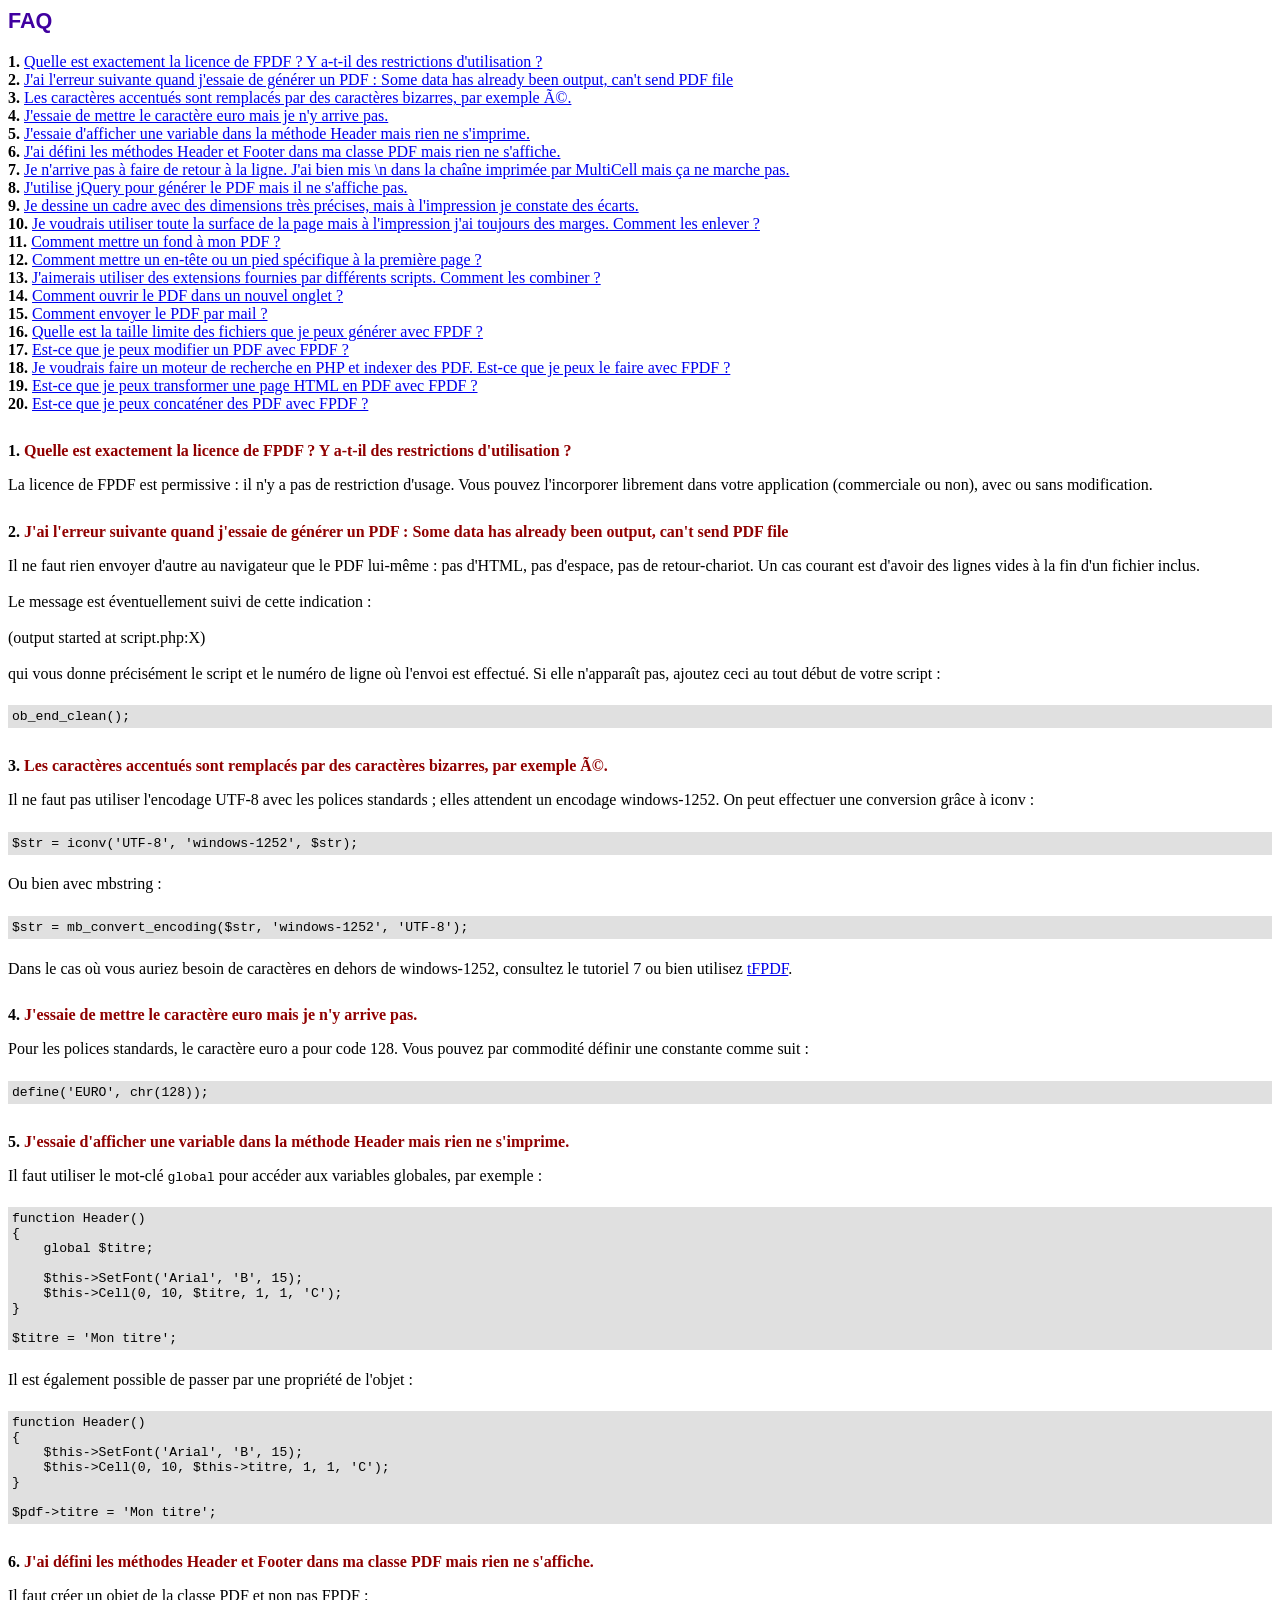
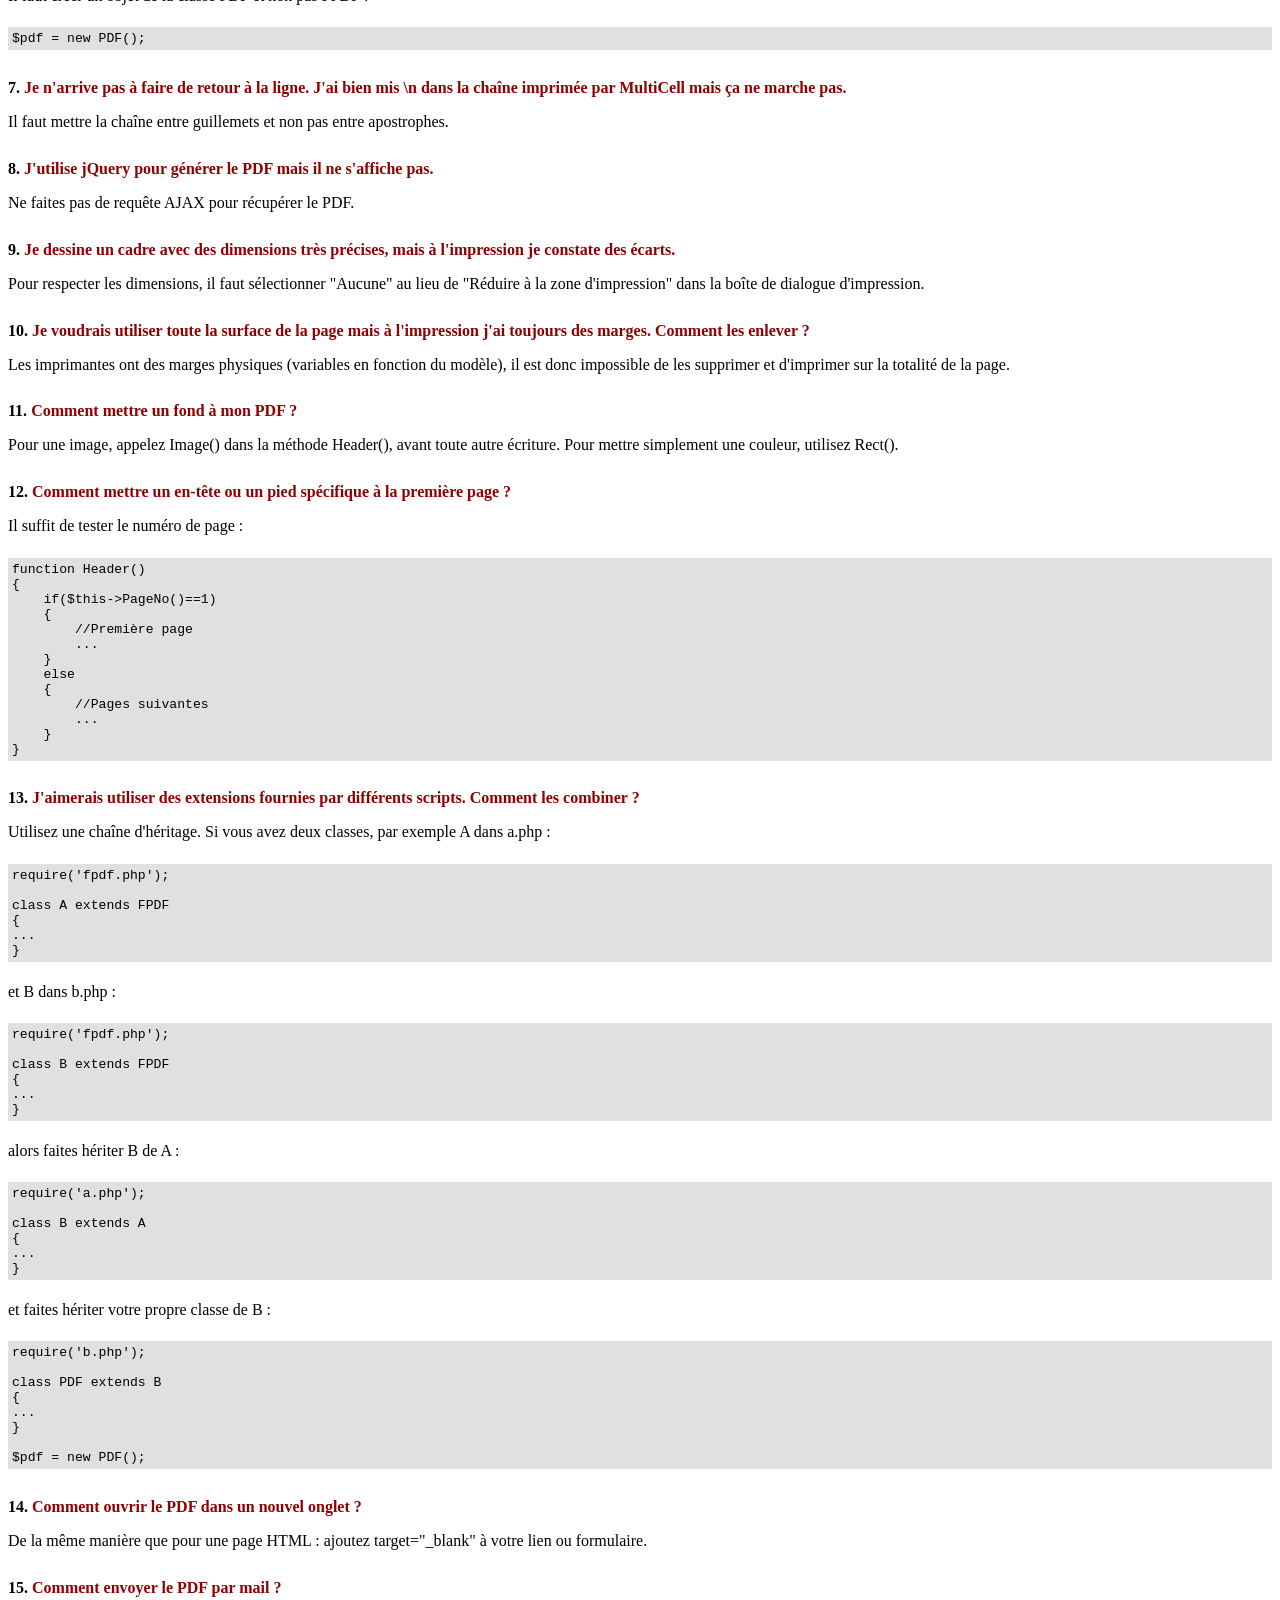
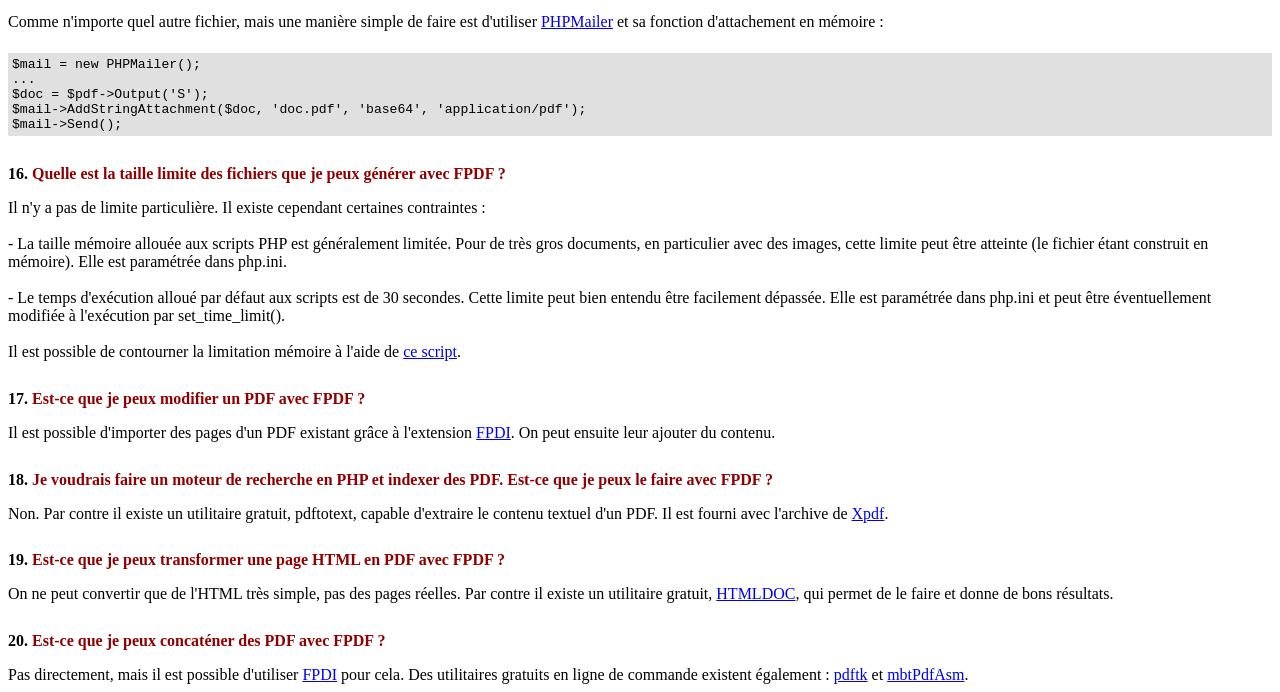
<file: tp-flightphp-crud/ws/vendor/fpdf186/FAQ.htm>
<!DOCTYPE html PUBLIC "-//W3C//DTD HTML 4.01 Transitional//EN">
<html>
<head>
<meta http-equiv="Content-Type" content="text/html; charset=UTF-8">
<title>FAQ</title>
<link type="text/css" rel="stylesheet" href="fpdf.css">
<style type="text/css">
ul {list-style-type:none; margin:0; padding:0}
ul#answers li {margin-top:1.8em}
.question {font-weight:bold; color:#900000}
</style>
</head>
<body>
<h1>FAQ</h1>
<ul>
<li><b>1.</b> <a href='#q1'>Quelle est exactement la licence de FPDF ? Y a-t-il des restrictions d'utilisation ?</a></li>
<li><b>2.</b> <a href='#q2'>J'ai l'erreur suivante quand j'essaie de générer un PDF : Some data has already been output, can't send PDF file</a></li>
<li><b>3.</b> <a href='#q3'>Les caractères accentués sont remplacés par des caractères bizarres, par exemple Ã©.</a></li>
<li><b>4.</b> <a href='#q4'>J'essaie de mettre le caractère euro mais je n'y arrive pas.</a></li>
<li><b>5.</b> <a href='#q5'>J'essaie d'afficher une variable dans la méthode Header mais rien ne s'imprime.</a></li>
<li><b>6.</b> <a href='#q6'>J'ai défini les méthodes Header et Footer dans ma classe PDF mais rien ne s'affiche.</a></li>
<li><b>7.</b> <a href='#q7'>Je n'arrive pas à faire de retour à la ligne. J'ai bien mis \n dans la chaîne imprimée par MultiCell mais ça ne marche pas.</a></li>
<li><b>8.</b> <a href='#q8'>J'utilise jQuery pour générer le PDF mais il ne s'affiche pas.</a></li>
<li><b>9.</b> <a href='#q9'>Je dessine un cadre avec des dimensions très précises, mais à l'impression je constate des écarts.</a></li>
<li><b>10.</b> <a href='#q10'>Je voudrais utiliser toute la surface de la page mais à l'impression j'ai toujours des marges. Comment les enlever ?</a></li>
<li><b>11.</b> <a href='#q11'>Comment mettre un fond à mon PDF ?</a></li>
<li><b>12.</b> <a href='#q12'>Comment mettre un en-tête ou un pied spécifique à la première page ?</a></li>
<li><b>13.</b> <a href='#q13'>J'aimerais utiliser des extensions fournies par différents scripts. Comment les combiner ?</a></li>
<li><b>14.</b> <a href='#q14'>Comment ouvrir le PDF dans un nouvel onglet ?</a></li>
<li><b>15.</b> <a href='#q15'>Comment envoyer le PDF par mail ?</a></li>
<li><b>16.</b> <a href='#q16'>Quelle est la taille limite des fichiers que je peux générer avec FPDF ?</a></li>
<li><b>17.</b> <a href='#q17'>Est-ce que je peux modifier un PDF avec FPDF ?</a></li>
<li><b>18.</b> <a href='#q18'>Je voudrais faire un moteur de recherche en PHP et indexer des PDF. Est-ce que je peux le faire avec FPDF ?</a></li>
<li><b>19.</b> <a href='#q19'>Est-ce que je peux transformer une page HTML en PDF avec FPDF ?</a></li>
<li><b>20.</b> <a href='#q20'>Est-ce que je peux concaténer des PDF avec FPDF ?</a></li>
</ul>

<ul id='answers'>
<li id='q1'>
<p><b>1.</b> <span class='question'>Quelle est exactement la licence de FPDF ? Y a-t-il des restrictions d'utilisation ?</span></p>
La licence de FPDF est permissive : il n'y a pas de restriction d'usage. Vous pouvez l'incorporer
librement dans votre application (commerciale ou non), avec ou sans modification.
</li>

<li id='q2'>
<p><b>2.</b> <span class='question'>J'ai l'erreur suivante quand j'essaie de générer un PDF : Some data has already been output, can't send PDF file</span></p>
Il ne faut rien envoyer d'autre au navigateur que le PDF lui-même : pas d'HTML, pas d'espace, pas de
retour-chariot. Un cas courant est d'avoir des lignes vides à la fin d'un fichier inclus.<br>
<br>
Le message est éventuellement suivi de cette indication :<br>
<br>
(output started at script.php:X)<br>
<br>
qui vous donne précisément le script et le numéro de ligne où l'envoi est effectué. Si elle n'apparaît pas,
ajoutez ceci au tout début de votre script :
<div class="doc-source">
<pre><code>ob_end_clean();</code></pre>
</div>
</li>

<li id='q3'>
<p><b>3.</b> <span class='question'>Les caractères accentués sont remplacés par des caractères bizarres, par exemple Ã©.</span></p>
Il ne faut pas utiliser l'encodage UTF-8 avec les polices standards ; elles attendent un encodage windows-1252.
On peut effectuer une conversion grâce à iconv :
<div class="doc-source">
<pre><code>$str = iconv('UTF-8', 'windows-1252', $str);</code></pre>
</div>
Ou bien avec mbstring :
<div class="doc-source">
<pre><code>$str = mb_convert_encoding($str, 'windows-1252', 'UTF-8');</code></pre>
</div>
Dans le cas où vous auriez besoin de caractères en dehors de windows-1252, consultez le tutoriel 7 ou bien
utilisez <a href="http://www.fpdf.org/?go=script&amp;id=92" target="_blank">tFPDF</a>.
</li>

<li id='q4'>
<p><b>4.</b> <span class='question'>J'essaie de mettre le caractère euro mais je n'y arrive pas.</span></p>
Pour les polices standards, le caractère euro a pour code 128. Vous pouvez par commodité définir
une constante comme suit :
<div class="doc-source">
<pre><code>define('EURO', chr(128));</code></pre>
</div>
</li>

<li id='q5'>
<p><b>5.</b> <span class='question'>J'essaie d'afficher une variable dans la méthode Header mais rien ne s'imprime.</span></p>
Il faut utiliser le mot-clé <code>global</code> pour accéder aux variables globales, par exemple :
<div class="doc-source">
<pre><code>function Header()
{
    global $titre;

    $this-&gt;SetFont('Arial', 'B', 15);
    $this-&gt;Cell(0, 10, $titre, 1, 1, 'C');
}

$titre = 'Mon titre';</code></pre>
</div>
Il est également possible de passer par une propriété de l'objet :
<div class="doc-source">
<pre><code>function Header()
{
    $this-&gt;SetFont('Arial', 'B', 15);
    $this-&gt;Cell(0, 10, $this-&gt;titre, 1, 1, 'C');
}

$pdf-&gt;titre = 'Mon titre';</code></pre>
</div>
</li>

<li id='q6'>
<p><b>6.</b> <span class='question'>J'ai défini les méthodes Header et Footer dans ma classe PDF mais rien ne s'affiche.</span></p>
Il faut créer un objet de la classe PDF et non pas FPDF :
<div class="doc-source">
<pre><code>$pdf = new PDF();</code></pre>
</div>
</li>

<li id='q7'>
<p><b>7.</b> <span class='question'>Je n'arrive pas à faire de retour à la ligne. J'ai bien mis \n dans la chaîne imprimée par MultiCell mais ça ne marche pas.</span></p>
Il faut mettre la chaîne entre guillemets et non pas entre apostrophes.
</li>

<li id='q8'>
<p><b>8.</b> <span class='question'>J'utilise jQuery pour générer le PDF mais il ne s'affiche pas.</span></p>
Ne faites pas de requête AJAX pour récupérer le PDF.
</li>

<li id='q9'>
<p><b>9.</b> <span class='question'>Je dessine un cadre avec des dimensions très précises, mais à l'impression je constate des écarts.</span></p>
Pour respecter les dimensions, il faut sélectionner "Aucune" au lieu de "Réduire à la zone d'impression"
dans la boîte de dialogue d'impression.
</li>

<li id='q10'>
<p><b>10.</b> <span class='question'>Je voudrais utiliser toute la surface de la page mais à l'impression j'ai toujours des marges. Comment les enlever ?</span></p>
Les imprimantes ont des marges physiques (variables en fonction du modèle), il est donc impossible de les
supprimer et d'imprimer sur la totalité de la page.
</li>

<li id='q11'>
<p><b>11.</b> <span class='question'>Comment mettre un fond à mon PDF ?</span></p>
Pour une image, appelez Image() dans la méthode Header(), avant toute autre écriture. Pour mettre simplement
une couleur, utilisez Rect().
</li>

<li id='q12'>
<p><b>12.</b> <span class='question'>Comment mettre un en-tête ou un pied spécifique à la première page ?</span></p>
Il suffit de tester le numéro de page :
<div class="doc-source">
<pre><code>function Header()
{
    if($this-&gt;PageNo()==1)
    {
        //Première page
        ...
    }
    else
    {
        //Pages suivantes
        ...
    }
}</code></pre>
</div>
</li>

<li id='q13'>
<p><b>13.</b> <span class='question'>J'aimerais utiliser des extensions fournies par différents scripts. Comment les combiner ?</span></p>
Utilisez une chaîne d'héritage. Si vous avez deux classes, par exemple A dans a.php :
<div class="doc-source">
<pre><code>require('fpdf.php');

class A extends FPDF
{
...
}</code></pre>
</div>
et B dans b.php :
<div class="doc-source">
<pre><code>require('fpdf.php');

class B extends FPDF
{
...
}</code></pre>
</div>
alors faites hériter B de A :
<div class="doc-source">
<pre><code>require('a.php');

class B extends A
{
...
}</code></pre>
</div>
et faites hériter votre propre classe de B :
<div class="doc-source">
<pre><code>require('b.php');

class PDF extends B
{
...
}

$pdf = new PDF();</code></pre>
</div>
</li>

<li id='q14'>
<p><b>14.</b> <span class='question'>Comment ouvrir le PDF dans un nouvel onglet ?</span></p>
De la même manière que pour une page HTML : ajoutez target="_blank" à votre lien ou formulaire.
</li>

<li id='q15'>
<p><b>15.</b> <span class='question'>Comment envoyer le PDF par mail ?</span></p>
Comme n'importe quel autre fichier, mais une manière simple de faire est d'utiliser
<a href="https://github.com/PHPMailer/PHPMailer" target="_blank">PHPMailer</a> et sa fonction d'attachement en mémoire :
<div class="doc-source">
<pre><code>$mail = new PHPMailer();
...
$doc = $pdf-&gt;Output('S');
$mail-&gt;AddStringAttachment($doc, 'doc.pdf', 'base64', 'application/pdf');
$mail-&gt;Send();</code></pre>
</div>
</li>

<li id='q16'>
<p><b>16.</b> <span class='question'>Quelle est la taille limite des fichiers que je peux générer avec FPDF ?</span></p>
Il n'y a pas de limite particulière. Il existe cependant certaines contraintes :
<br>
<br>
- La taille mémoire allouée aux scripts PHP est généralement limitée. Pour de très gros
documents, en particulier avec des images, cette limite peut être atteinte (le fichier étant
construit en mémoire). Elle est paramétrée dans php.ini.
<br>
<br>
- Le temps d'exécution alloué par défaut aux scripts est de 30 secondes. Cette limite peut bien
entendu être facilement dépassée. Elle est paramétrée dans php.ini et peut être éventuellement
modifiée à l'exécution par set_time_limit().
<br>
<br>
Il est possible de contourner la limitation mémoire à l'aide de <a href="http://www.fpdf.org/?go=script&amp;id=76" target="_blank">ce script</a>.
</li>

<li id='q17'>
<p><b>17.</b> <span class='question'>Est-ce que je peux modifier un PDF avec FPDF ?</span></p>
Il est possible d'importer des pages d'un PDF existant grâce à l'extension <a href="https://www.setasign.com/products/fpdi/about/" target="_blank">FPDI</a>.
On peut ensuite leur ajouter du contenu.
</li>

<li id='q18'>
<p><b>18.</b> <span class='question'>Je voudrais faire un moteur de recherche en PHP et indexer des PDF. Est-ce que je peux le faire avec FPDF ?</span></p>
Non. Par contre il existe un utilitaire gratuit, pdftotext, capable d'extraire le contenu textuel d'un PDF.
Il est fourni avec l'archive de <a href="https://www.xpdfreader.com" target="_blank">Xpdf</a>.
</li>

<li id='q19'>
<p><b>19.</b> <span class='question'>Est-ce que je peux transformer une page HTML en PDF avec FPDF ?</span></p>
On ne peut convertir que de l'HTML très simple, pas des pages réelles. Par contre il existe un utilitaire
gratuit, <a href="https://www.msweet.org/htmldoc/" target="_blank">HTMLDOC</a>, qui permet de le
faire et donne de bons résultats.
</li>

<li id='q20'>
<p><b>20.</b> <span class='question'>Est-ce que je peux concaténer des PDF avec FPDF ?</span></p>
Pas directement, mais il est possible d'utiliser <a href="https://www.setasign.com/products/fpdi/demos/concatenate-fake/" target="_blank">FPDI</a>
pour cela. Des utilitaires gratuits en ligne de commande existent également :
<a href="https://www.pdflabs.com/tools/pdftk-the-pdf-toolkit/" target="_blank">pdftk</a> et
<a href="http://thierry.schmit.free.fr/spip/spip.php?article4" target="_blank">mbtPdfAsm</a>.
</li>
</ul>
</body>
</html>
</file>
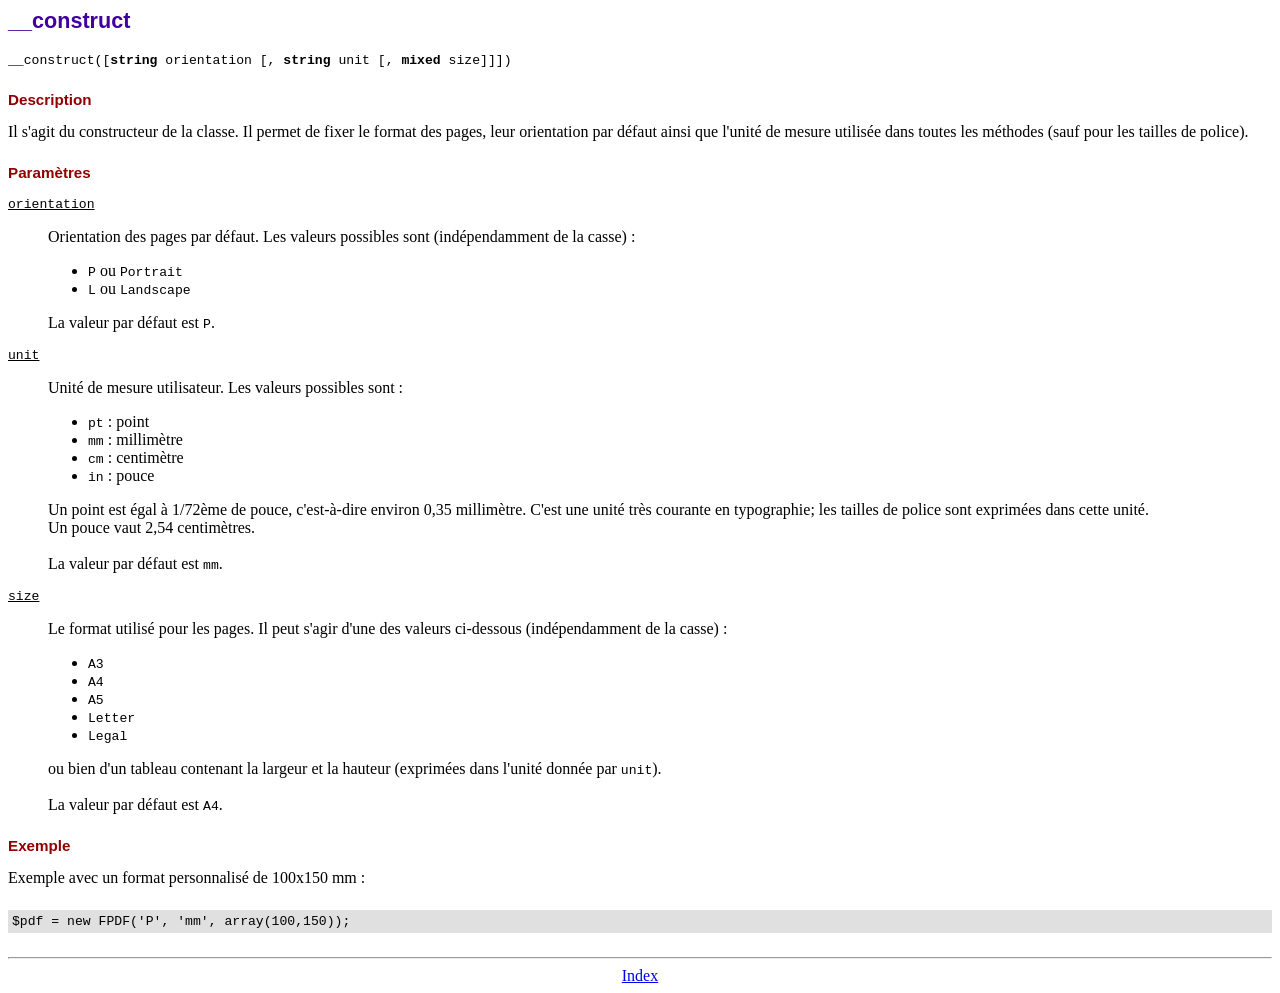
<file: tp-flightphp-crud/ws/vendor/fpdf186/doc/__construct.htm>
<!DOCTYPE html PUBLIC "-//W3C//DTD HTML 4.01 Transitional//EN">
<html>
<head>
<meta http-equiv="Content-Type" content="text/html; charset=UTF-8">
<title>__construct</title>
<link type="text/css" rel="stylesheet" href="../fpdf.css">
</head>
<body>
<h1>__construct</h1>
<code>__construct([<b>string</b> orientation [, <b>string</b> unit [, <b>mixed</b> size]]])</code>
<h2>Description</h2>
Il s'agit du constructeur de la classe. Il permet de fixer le format des pages, leur
orientation par défaut ainsi que l'unité de mesure utilisée dans toutes les méthodes (sauf
pour les tailles de police).
<h2>Paramètres</h2>
<dl class="param">
<dt><code>orientation</code></dt>
<dd>
Orientation des pages par défaut. Les valeurs possibles sont (indépendamment de la casse) :
<ul>
<li><code>P</code> ou <code>Portrait</code></li>
<li><code>L</code> ou <code>Landscape</code></li>
</ul>
La valeur par défaut est <code>P</code>.
</dd>
<dt><code>unit</code></dt>
<dd>
Unité de mesure utilisateur. Les valeurs possibles sont :
<ul>
<li><code>pt</code> : point</li>
<li><code>mm</code> : millimètre</li>
<li><code>cm</code> : centimètre</li>
<li><code>in</code> : pouce</li>
</ul>
Un point est égal à 1/72ème de pouce, c'est-à-dire environ 0,35 millimètre. C'est une unité
très courante en typographie; les tailles de police sont exprimées dans cette unité.
<br>
Un pouce vaut 2,54 centimètres.
<br>
<br>
La valeur par défaut est <code>mm</code>.
</dd>
<dt><code>size</code></dt>
<dd>
Le format utilisé pour les pages. Il peut s'agir d'une des valeurs ci-dessous (indépendamment
de la casse) :
<ul>
<li><code>A3</code></li>
<li><code>A4</code></li>
<li><code>A5</code></li>
<li><code>Letter</code></li>
<li><code>Legal</code></li>
</ul>
ou bien d'un tableau contenant la largeur et la hauteur (exprimées dans l'unité donnée par
<code>unit</code>).<br>
<br>
La valeur par défaut est <code>A4</code>.
</dd>
</dl>
<h2>Exemple</h2>
Exemple avec un format personnalisé de 100x150 mm :
<div class="doc-source">
<pre><code>$pdf = new FPDF('P', 'mm', array(100,150));</code></pre>
</div>
<hr style="margin-top:1.5em">
<div style="text-align:center"><a href="index.htm">Index</a></div>
</body>
</html>
</file>
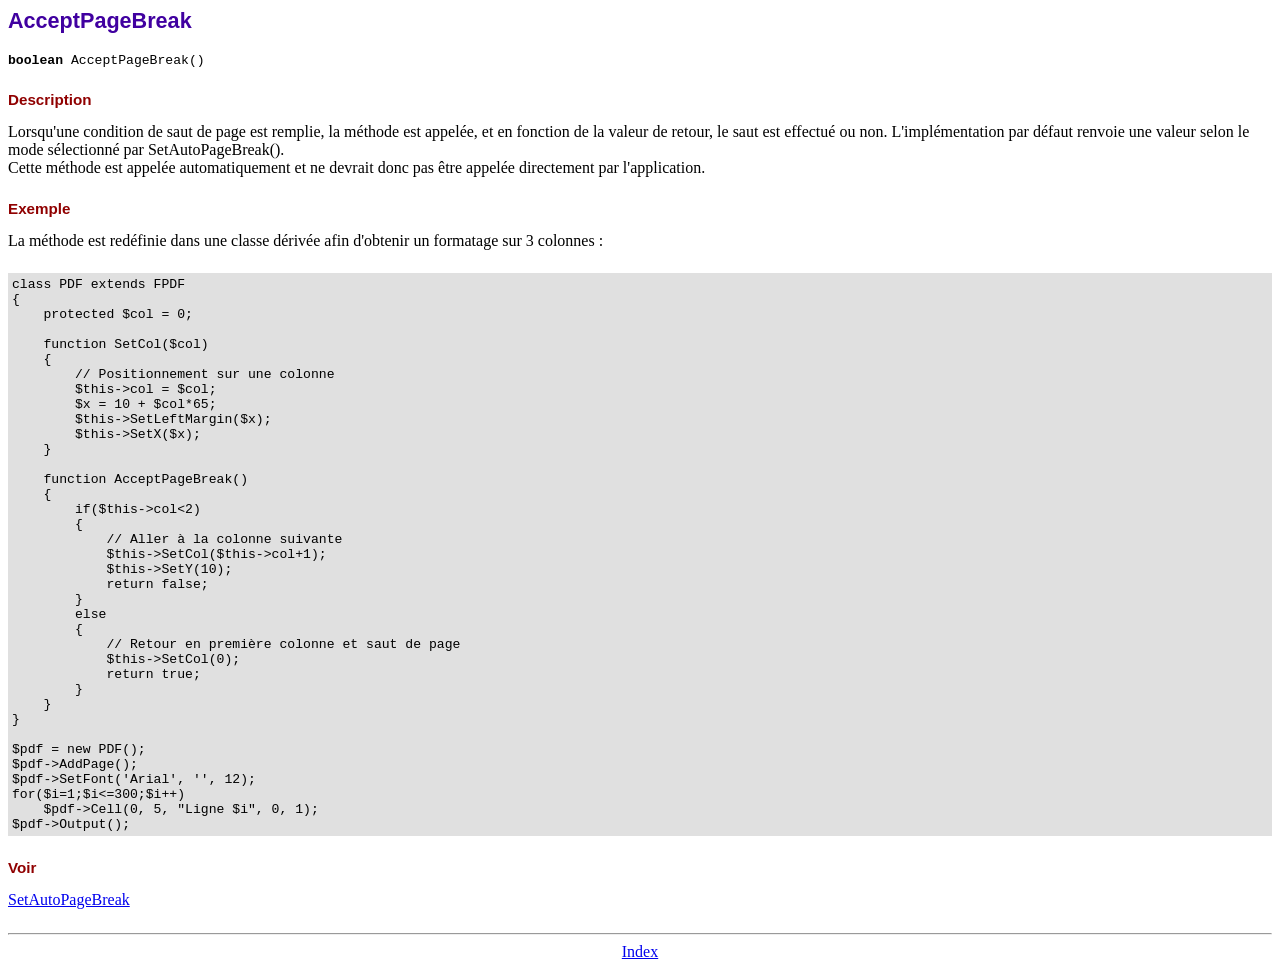
<file: tp-flightphp-crud/ws/vendor/fpdf186/doc/acceptpagebreak.htm>
<!DOCTYPE html PUBLIC "-//W3C//DTD HTML 4.01 Transitional//EN">
<html>
<head>
<meta http-equiv="Content-Type" content="text/html; charset=UTF-8">
<title>AcceptPageBreak</title>
<link type="text/css" rel="stylesheet" href="../fpdf.css">
</head>
<body>
<h1>AcceptPageBreak</h1>
<code><b>boolean</b> AcceptPageBreak()</code>
<h2>Description</h2>
Lorsqu'une condition de saut de page est remplie, la méthode est appelée, et en fonction de la
valeur de retour, le saut est effectué ou non. L'implémentation par défaut renvoie une valeur
selon le mode sélectionné par SetAutoPageBreak().
<br>
Cette méthode est appelée automatiquement et ne devrait donc pas être appelée directement par
l'application.
<h2>Exemple</h2>
La méthode est redéfinie dans une classe dérivée afin d'obtenir un formatage sur 3 colonnes :
<div class="doc-source">
<pre><code>class PDF extends FPDF
{
    protected $col = 0;

    function SetCol($col)
    {
        // Positionnement sur une colonne
        $this-&gt;col = $col;
        $x = 10 + $col*65;
        $this-&gt;SetLeftMargin($x);
        $this-&gt;SetX($x);
    }

    function AcceptPageBreak()
    {
        if($this-&gt;col&lt;2)
        {
            // Aller à la colonne suivante
            $this-&gt;SetCol($this-&gt;col+1);
            $this-&gt;SetY(10);
            return false;
        }
        else
        {
            // Retour en première colonne et saut de page
            $this-&gt;SetCol(0);
            return true;
        }
    }
}

$pdf = new PDF();
$pdf-&gt;AddPage();
$pdf-&gt;SetFont('Arial', '', 12);
for($i=1;$i&lt;=300;$i++)
    $pdf-&gt;Cell(0, 5, "Ligne $i", 0, 1);
$pdf-&gt;Output();</code></pre>
</div>
<h2>Voir</h2>
<a href="setautopagebreak.htm">SetAutoPageBreak</a>
<hr style="margin-top:1.5em">
<div style="text-align:center"><a href="index.htm">Index</a></div>
</body>
</html>
</file>
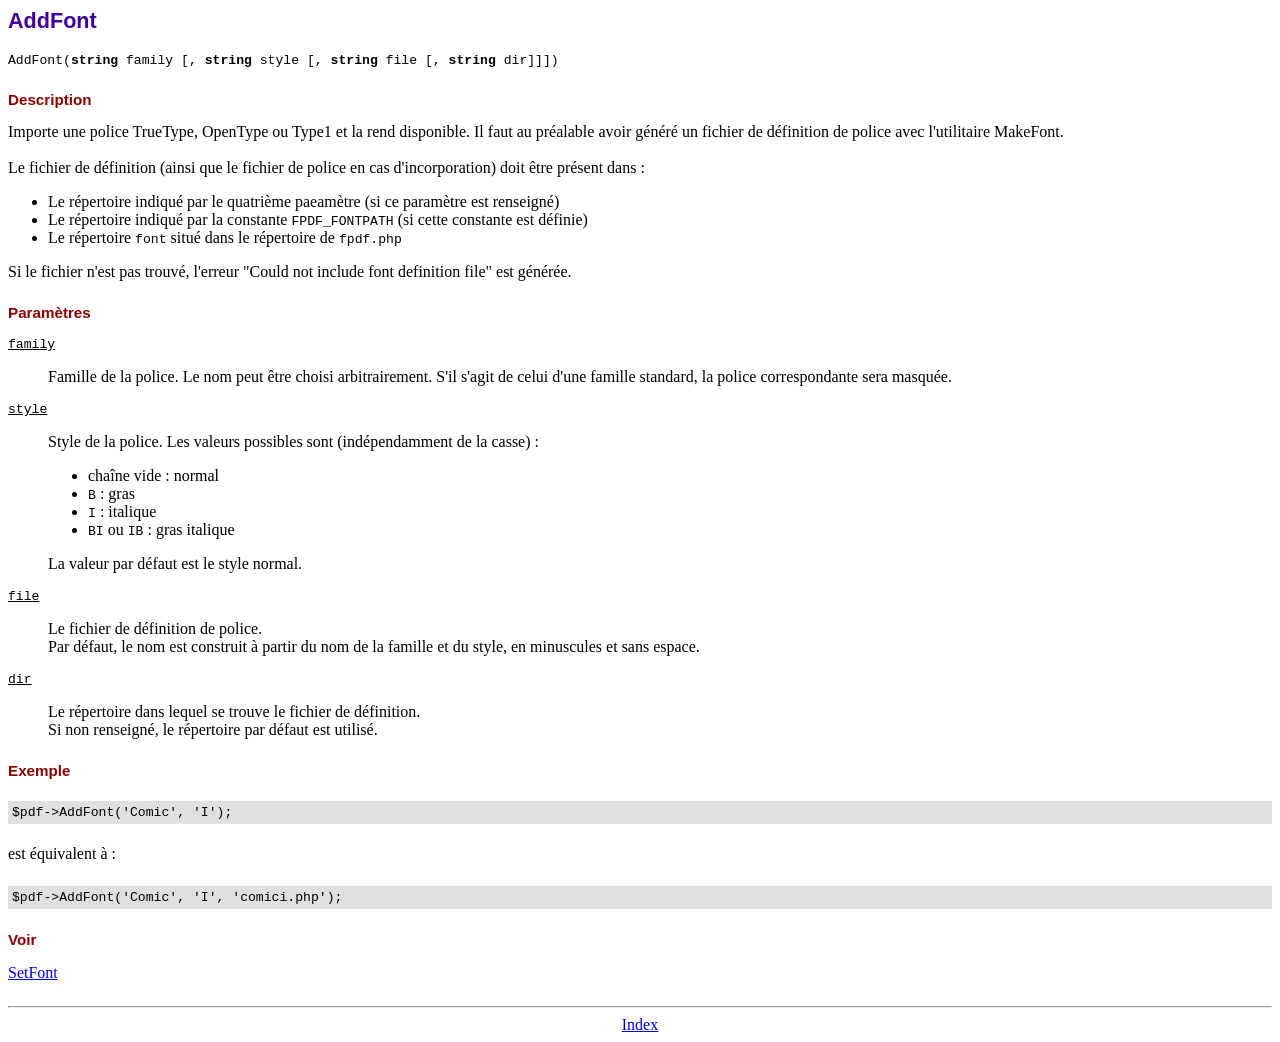
<file: tp-flightphp-crud/ws/vendor/fpdf186/doc/addfont.htm>
<!DOCTYPE html PUBLIC "-//W3C//DTD HTML 4.01 Transitional//EN">
<html>
<head>
<meta http-equiv="Content-Type" content="text/html; charset=UTF-8">
<title>AddFont</title>
<link type="text/css" rel="stylesheet" href="../fpdf.css">
</head>
<body>
<h1>AddFont</h1>
<code>AddFont(<b>string</b> family [, <b>string</b> style [, <b>string</b> file [, <b>string</b> dir]]])</code>
<h2>Description</h2>
Importe une police TrueType, OpenType ou Type1 et la rend disponible. Il faut au préalable avoir généré
un fichier de définition de police avec l'utilitaire MakeFont.
<br>
<br>
Le fichier de définition (ainsi que le fichier de police en cas d'incorporation) doit être présent dans :
<ul>
<li>Le répertoire indiqué par le quatrième paeamètre (si ce paramètre est renseigné)</li>
<li>Le répertoire indiqué par la constante <code>FPDF_FONTPATH</code> (si cette constante est définie)</li>
<li>Le répertoire <code>font</code> situé dans le répertoire de <code>fpdf.php</code></li>
</ul>
Si le fichier n'est pas trouvé, l'erreur "Could not include font definition file" est générée.
<h2>Paramètres</h2>
<dl class="param">
<dt><code>family</code></dt>
<dd>
Famille de la police. Le nom peut être choisi arbitrairement. S'il s'agit de celui d'une famille
standard, la police correspondante sera masquée.
</dd>
<dt><code>style</code></dt>
<dd>
Style de la police. Les valeurs possibles sont (indépendamment de la casse) :
<ul>
<li>chaîne vide : normal</li>
<li><code>B</code> : gras</li>
<li><code>I</code> : italique</li>
<li><code>BI</code> ou <code>IB</code> : gras italique</li>
</ul>
La valeur par défaut est le style normal.
</dd>
<dt><code>file</code></dt>
<dd>
Le fichier de définition de police.
<br>
Par défaut, le nom est construit à partir du nom de la famille et du style, en minuscules et
sans espace.
</dd>
<dt><code>dir</code></dt>
<dd>
Le répertoire dans lequel se trouve le fichier de définition.
<br>
Si non renseigné, le répertoire par défaut est utilisé.
</dd>
</dl>
<h2>Exemple</h2>
<div class="doc-source">
<pre><code>$pdf-&gt;AddFont('Comic', 'I');</code></pre>
</div>
est équivalent à :
<div class="doc-source">
<pre><code>$pdf-&gt;AddFont('Comic', 'I', 'comici.php');</code></pre>
</div>
<h2>Voir</h2>
<a href="setfont.htm">SetFont</a>
<hr style="margin-top:1.5em">
<div style="text-align:center"><a href="index.htm">Index</a></div>
</body>
</html>
</file>
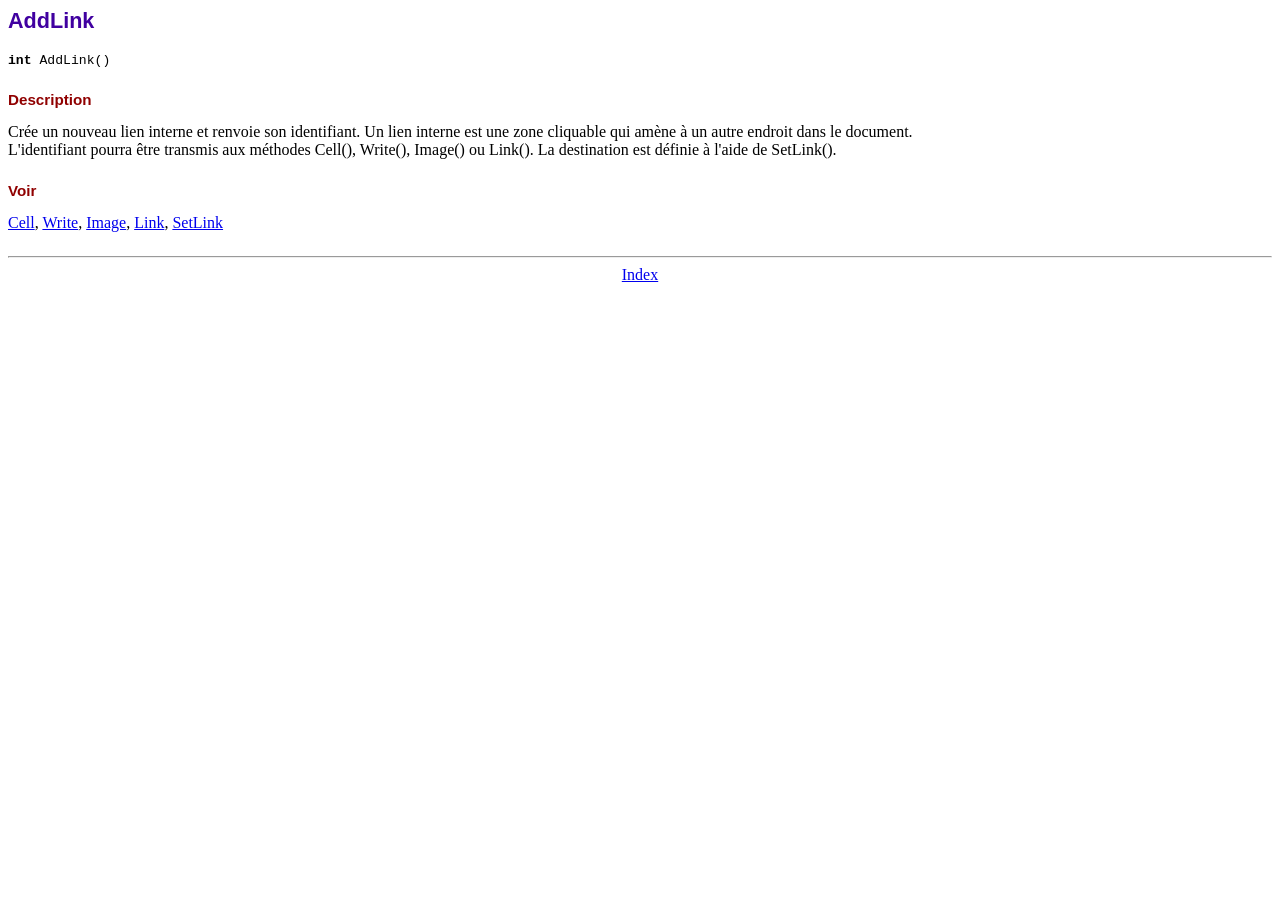
<file: tp-flightphp-crud/ws/vendor/fpdf186/doc/addlink.htm>
<!DOCTYPE html PUBLIC "-//W3C//DTD HTML 4.01 Transitional//EN">
<html>
<head>
<meta http-equiv="Content-Type" content="text/html; charset=UTF-8">
<title>AddLink</title>
<link type="text/css" rel="stylesheet" href="../fpdf.css">
</head>
<body>
<h1>AddLink</h1>
<code><b>int</b> AddLink()</code>
<h2>Description</h2>
Crée un nouveau lien interne et renvoie son identifiant. Un lien interne est une zone
cliquable qui amène à un autre endroit dans le document.
<br>
L'identifiant pourra être transmis aux méthodes Cell(), Write(), Image() ou Link(). La
destination est définie à l'aide de SetLink().
<h2>Voir</h2>
<a href="cell.htm">Cell</a>,
<a href="write.htm">Write</a>,
<a href="image.htm">Image</a>,
<a href="link.htm">Link</a>,
<a href="setlink.htm">SetLink</a>
<hr style="margin-top:1.5em">
<div style="text-align:center"><a href="index.htm">Index</a></div>
</body>
</html>
</file>
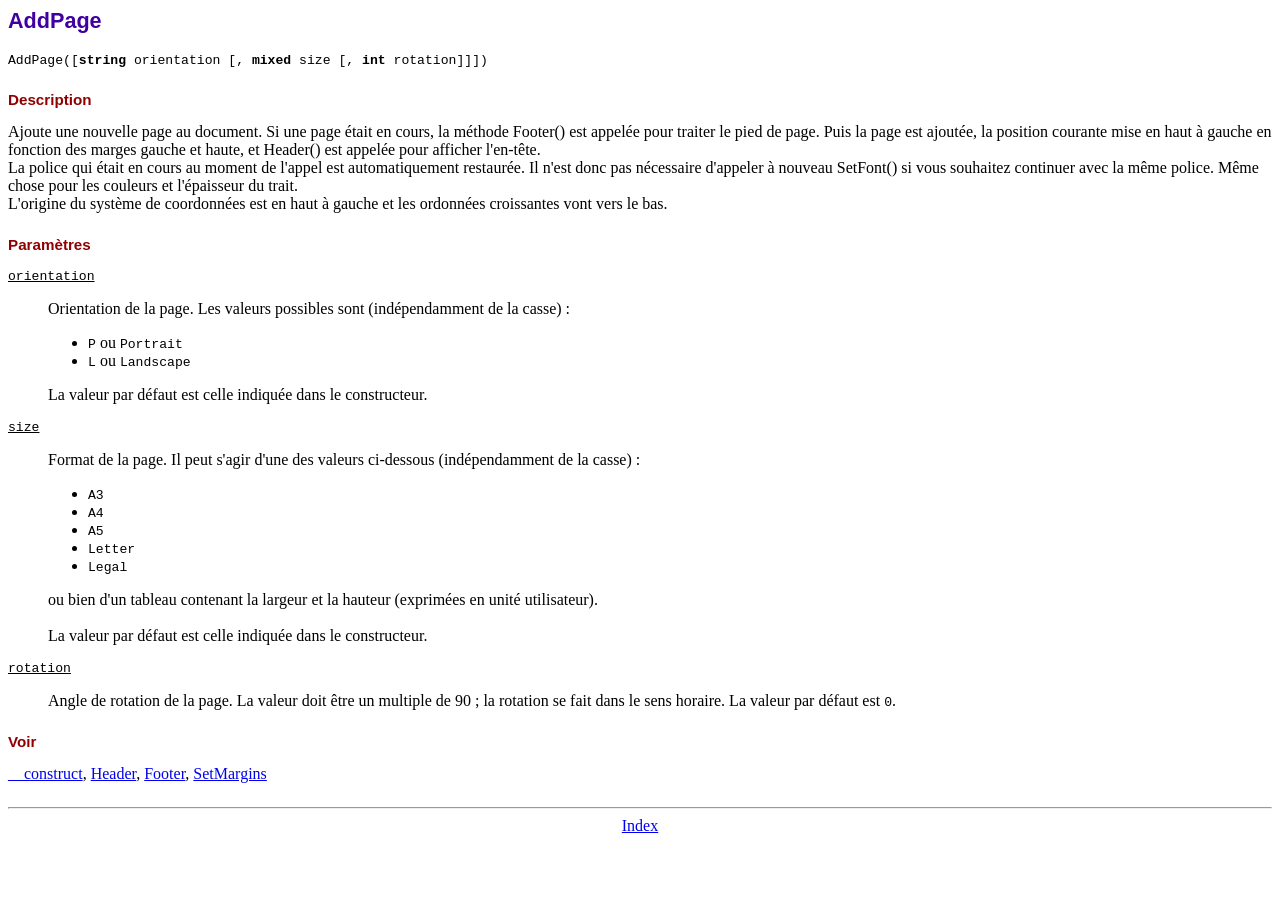
<file: tp-flightphp-crud/ws/vendor/fpdf186/doc/addpage.htm>
<!DOCTYPE html PUBLIC "-//W3C//DTD HTML 4.01 Transitional//EN">
<html>
<head>
<meta http-equiv="Content-Type" content="text/html; charset=UTF-8">
<title>AddPage</title>
<link type="text/css" rel="stylesheet" href="../fpdf.css">
</head>
<body>
<h1>AddPage</h1>
<code>AddPage([<b>string</b> orientation [, <b>mixed</b> size [, <b>int</b> rotation]]])</code>
<h2>Description</h2>
Ajoute une nouvelle page au document. Si une page était en cours, la méthode Footer() est
appelée pour traiter le pied de page. Puis la page est ajoutée, la position courante
mise en haut à gauche en fonction des marges gauche et haute, et Header() est appelée
pour afficher l'en-tête.
<br>
La police qui était en cours au moment de l'appel est automatiquement restaurée. Il n'est
donc pas nécessaire d'appeler à nouveau SetFont() si vous souhaitez continuer avec la même
police. Même chose pour les couleurs et l'épaisseur du trait.
<br>
L'origine du système de coordonnées est en haut à gauche et les ordonnées croissantes vont
vers le bas.
<h2>Paramètres</h2>
<dl class="param">
<dt><code>orientation</code></dt>
<dd>
Orientation de la page. Les valeurs possibles sont (indépendamment de la casse) :
<ul>
<li><code>P</code> ou <code>Portrait</code></li>
<li><code>L</code> ou <code>Landscape</code></li>
</ul>
La valeur par défaut est celle indiquée dans le constructeur.
</dd>
<dt><code>size</code></dt>
<dd>
Format de la page. Il peut s'agir d'une des valeurs ci-dessous (indépendamment de la casse) :
<ul>
<li><code>A3</code></li>
<li><code>A4</code></li>
<li><code>A5</code></li>
<li><code>Letter</code></li>
<li><code>Legal</code></li>
</ul>
ou bien d'un tableau contenant la largeur et la hauteur (exprimées en unité utilisateur).<br>
<br>
La valeur par défaut est celle indiquée dans le constructeur.
</dd>
<dt><code>rotation</code></dt>
<dd>
Angle de rotation de la page. La valeur doit être un multiple de 90 ; la rotation se fait
dans le sens horaire. La valeur par défaut est <code>0</code>.
</dd>
</dl>
<h2>Voir</h2>
<a href="__construct.htm">__construct</a>,
<a href="header.htm">Header</a>,
<a href="footer.htm">Footer</a>,
<a href="setmargins.htm">SetMargins</a>
<hr style="margin-top:1.5em">
<div style="text-align:center"><a href="index.htm">Index</a></div>
</body>
</html>
</file>
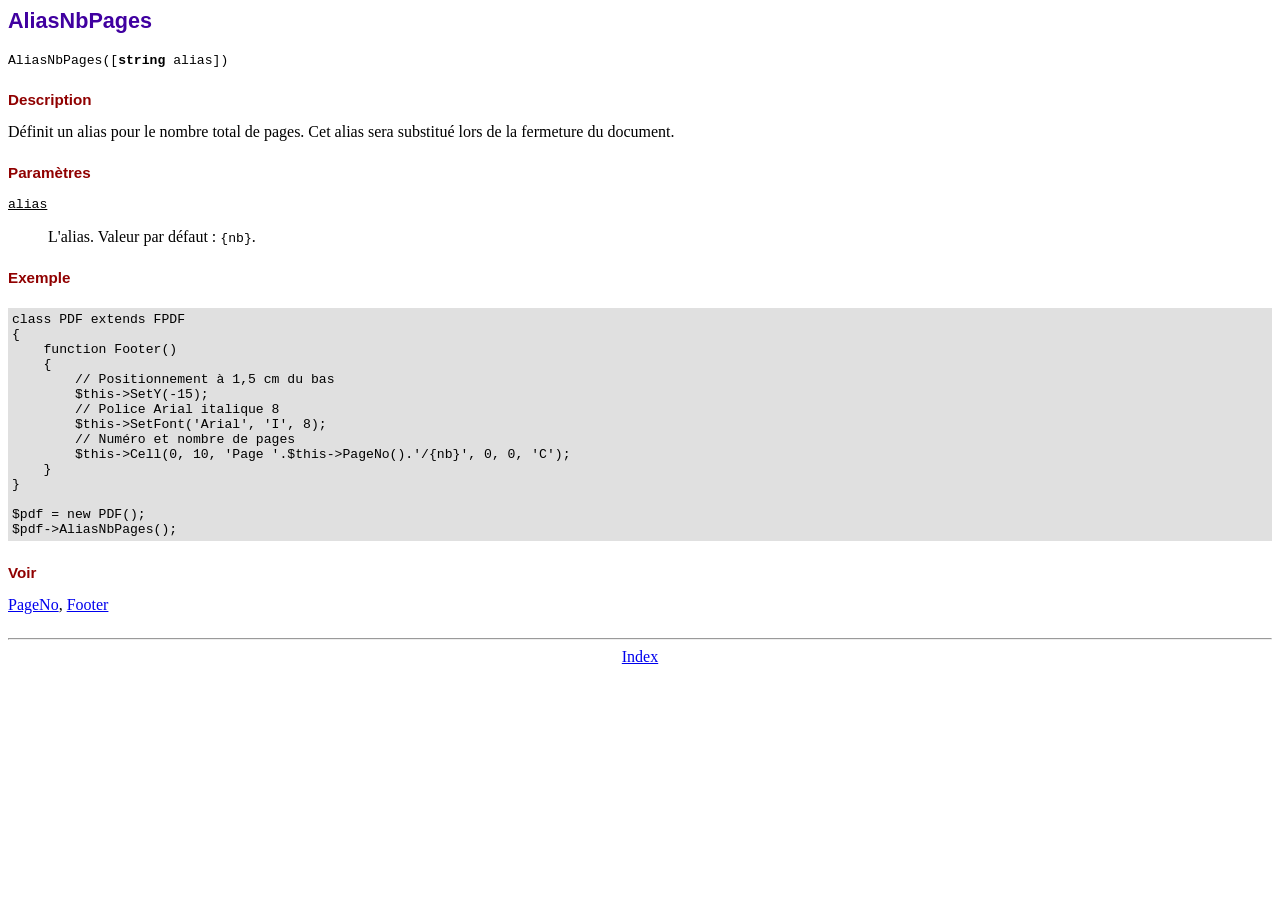
<file: tp-flightphp-crud/ws/vendor/fpdf186/doc/aliasnbpages.htm>
<!DOCTYPE html PUBLIC "-//W3C//DTD HTML 4.01 Transitional//EN">
<html>
<head>
<meta http-equiv="Content-Type" content="text/html; charset=UTF-8">
<title>AliasNbPages</title>
<link type="text/css" rel="stylesheet" href="../fpdf.css">
</head>
<body>
<h1>AliasNbPages</h1>
<code>AliasNbPages([<b>string</b> alias])</code>
<h2>Description</h2>
Définit un alias pour le nombre total de pages. Cet alias sera substitué lors de la fermeture
du document.
<h2>Paramètres</h2>
<dl class="param">
<dt><code>alias</code></dt>
<dd>
L'alias. Valeur par défaut : <code>{nb}</code>.
</dd>
</dl>
<h2>Exemple</h2>
<div class="doc-source">
<pre><code>class PDF extends FPDF
{
    function Footer()
    {
        // Positionnement à 1,5 cm du bas
        $this-&gt;SetY(-15);
        // Police Arial italique 8
        $this-&gt;SetFont('Arial', 'I', 8);
        // Numéro et nombre de pages
        $this-&gt;Cell(0, 10, 'Page '.$this-&gt;PageNo().'/{nb}', 0, 0, 'C');
    }
}

$pdf = new PDF();
$pdf-&gt;AliasNbPages();</code></pre>
</div>
<h2>Voir</h2>
<a href="pageno.htm">PageNo</a>,
<a href="footer.htm">Footer</a>
<hr style="margin-top:1.5em">
<div style="text-align:center"><a href="index.htm">Index</a></div>
</body>
</html>
</file>
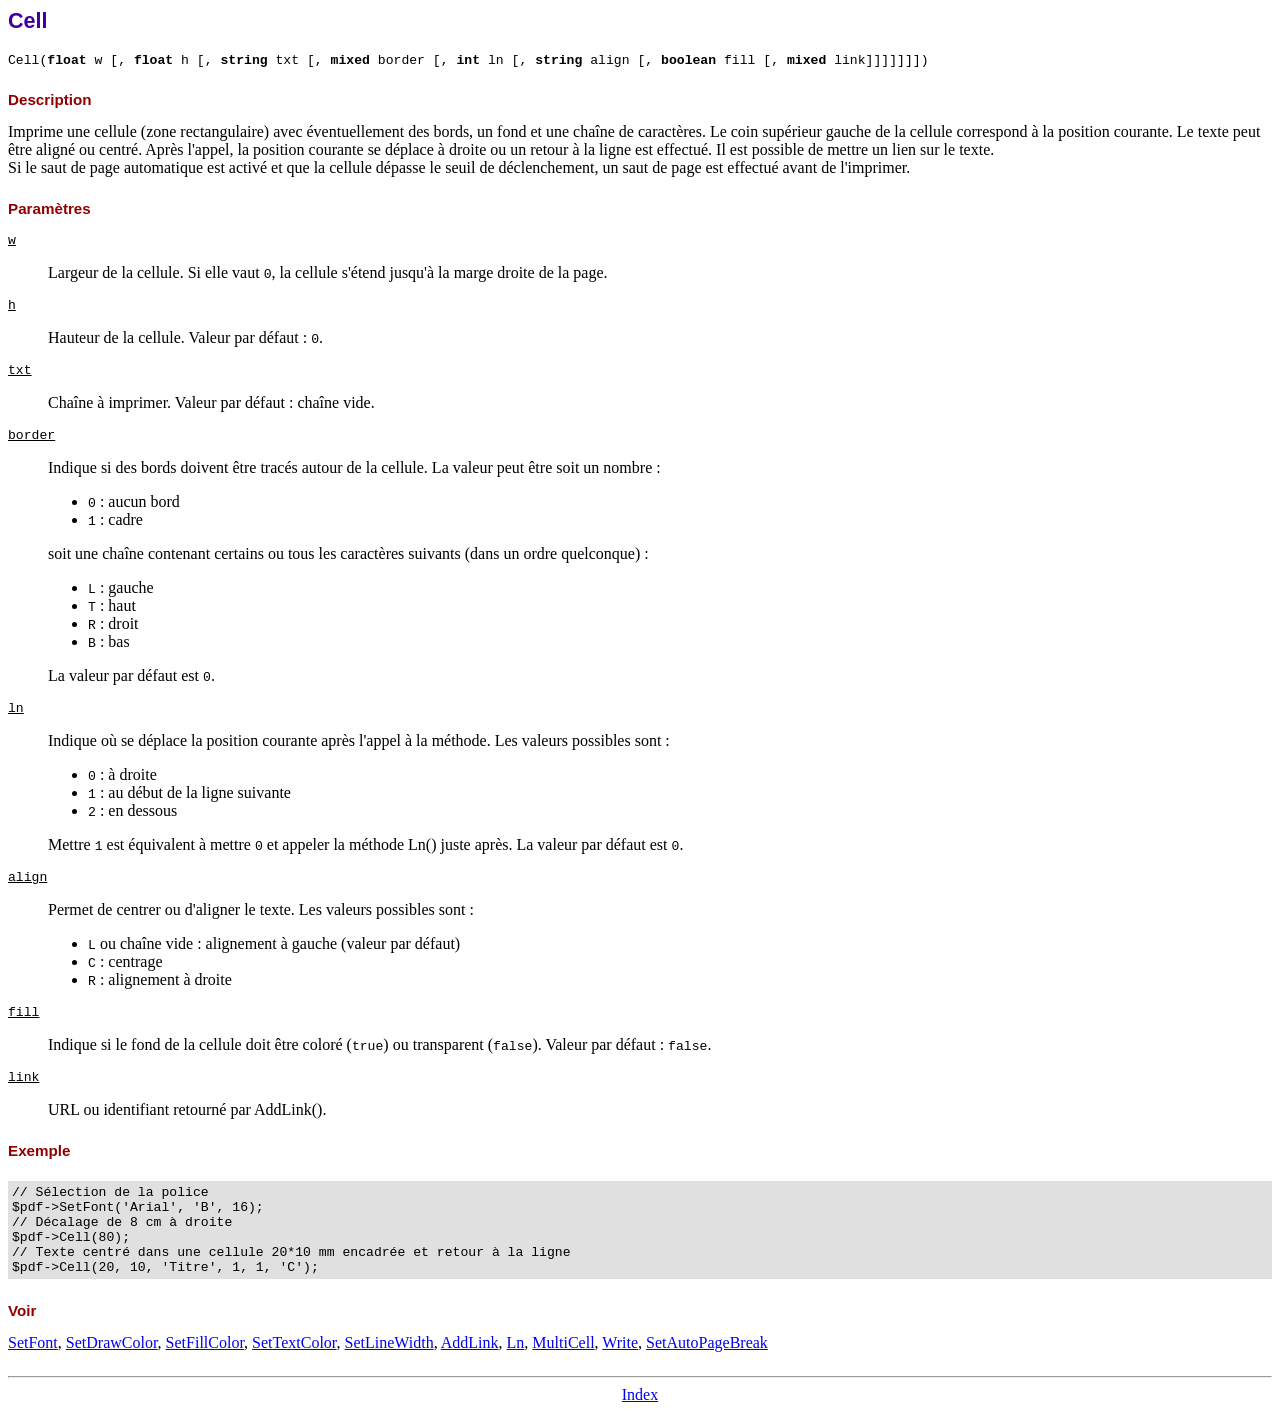
<file: tp-flightphp-crud/ws/vendor/fpdf186/doc/cell.htm>
<!DOCTYPE html PUBLIC "-//W3C//DTD HTML 4.01 Transitional//EN">
<html>
<head>
<meta http-equiv="Content-Type" content="text/html; charset=UTF-8">
<title>Cell</title>
<link type="text/css" rel="stylesheet" href="../fpdf.css">
</head>
<body>
<h1>Cell</h1>
<code>Cell(<b>float</b> w [, <b>float</b> h [, <b>string</b> txt [, <b>mixed</b> border [, <b>int</b> ln [, <b>string</b> align [, <b>boolean</b> fill [, <b>mixed</b> link]]]]]]])</code>
<h2>Description</h2>
Imprime une cellule (zone rectangulaire) avec éventuellement des bords, un fond et une chaîne
de caractères. Le coin supérieur gauche de la cellule correspond à la position courante. Le
texte peut être aligné ou centré. Après l'appel, la position courante se déplace à droite
ou un retour à la ligne est effectué. Il est possible de mettre un lien sur le texte.
<br>
Si le saut de page automatique est activé et que la cellule dépasse le seuil de déclenchement,
un saut de page est effectué avant de l'imprimer.
<h2>Paramètres</h2>
<dl class="param">
<dt><code>w</code></dt>
<dd>
Largeur de la cellule. Si elle vaut <code>0</code>, la cellule s'étend jusqu'à la marge droite de
la page.
</dd>
<dt><code>h</code></dt>
<dd>
Hauteur de la cellule.
Valeur par défaut : <code>0</code>.
</dd>
<dt><code>txt</code></dt>
<dd>
Chaîne à imprimer.
Valeur par défaut : chaîne vide.
</dd>
<dt><code>border</code></dt>
<dd>
Indique si des bords doivent être tracés autour de la cellule. La valeur peut être soit un
nombre :
<ul>
<li><code>0</code> : aucun bord</li>
<li><code>1</code> : cadre</li>
</ul>
soit une chaîne contenant certains ou tous les caractères suivants (dans un ordre quelconque) :
<ul>
<li><code>L</code> : gauche</li>
<li><code>T</code> : haut</li>
<li><code>R</code> : droit</li>
<li><code>B</code> : bas</li>
</ul>
La valeur par défaut est <code>0</code>.
</dd>
<dt><code>ln</code></dt>
<dd>
Indique où se déplace la position courante après l'appel à la méthode. Les valeurs possibles
sont :
<ul>
<li><code>0</code> : à droite</li>
<li><code>1</code> : au début de la ligne suivante</li>
<li><code>2</code> : en dessous</li>
</ul>
Mettre <code>1</code> est équivalent à mettre <code>0</code> et appeler la méthode Ln() juste après.
La valeur par défaut est <code>0</code>.
</dd>
<dt><code>align</code></dt>
<dd>
Permet de centrer ou d'aligner le texte. Les valeurs possibles sont :
<ul>
<li><code>L</code> ou chaîne vide : alignement à gauche (valeur par défaut)</li>
<li><code>C</code> : centrage</li>
<li><code>R</code> : alignement à droite</li>
</ul>
</dd>
<dt><code>fill</code></dt>
<dd>
Indique si le fond de la cellule doit être coloré (<code>true</code>) ou transparent (<code>false</code>).
Valeur par défaut : <code>false</code>.
</dd>
<dt><code>link</code></dt>
<dd>
URL ou identifiant retourné par AddLink().
</dd>
</dl>
<h2>Exemple</h2>
<div class="doc-source">
<pre><code>// Sélection de la police
$pdf-&gt;SetFont('Arial', 'B', 16);
// Décalage de 8 cm à droite
$pdf-&gt;Cell(80);
// Texte centré dans une cellule 20*10 mm encadrée et retour à la ligne
$pdf-&gt;Cell(20, 10, 'Titre', 1, 1, 'C');</code></pre>
</div>
<h2>Voir</h2>
<a href="setfont.htm">SetFont</a>,
<a href="setdrawcolor.htm">SetDrawColor</a>,
<a href="setfillcolor.htm">SetFillColor</a>,
<a href="settextcolor.htm">SetTextColor</a>,
<a href="setlinewidth.htm">SetLineWidth</a>,
<a href="addlink.htm">AddLink</a>,
<a href="ln.htm">Ln</a>,
<a href="multicell.htm">MultiCell</a>,
<a href="write.htm">Write</a>,
<a href="setautopagebreak.htm">SetAutoPageBreak</a>
<hr style="margin-top:1.5em">
<div style="text-align:center"><a href="index.htm">Index</a></div>
</body>
</html>
</file>
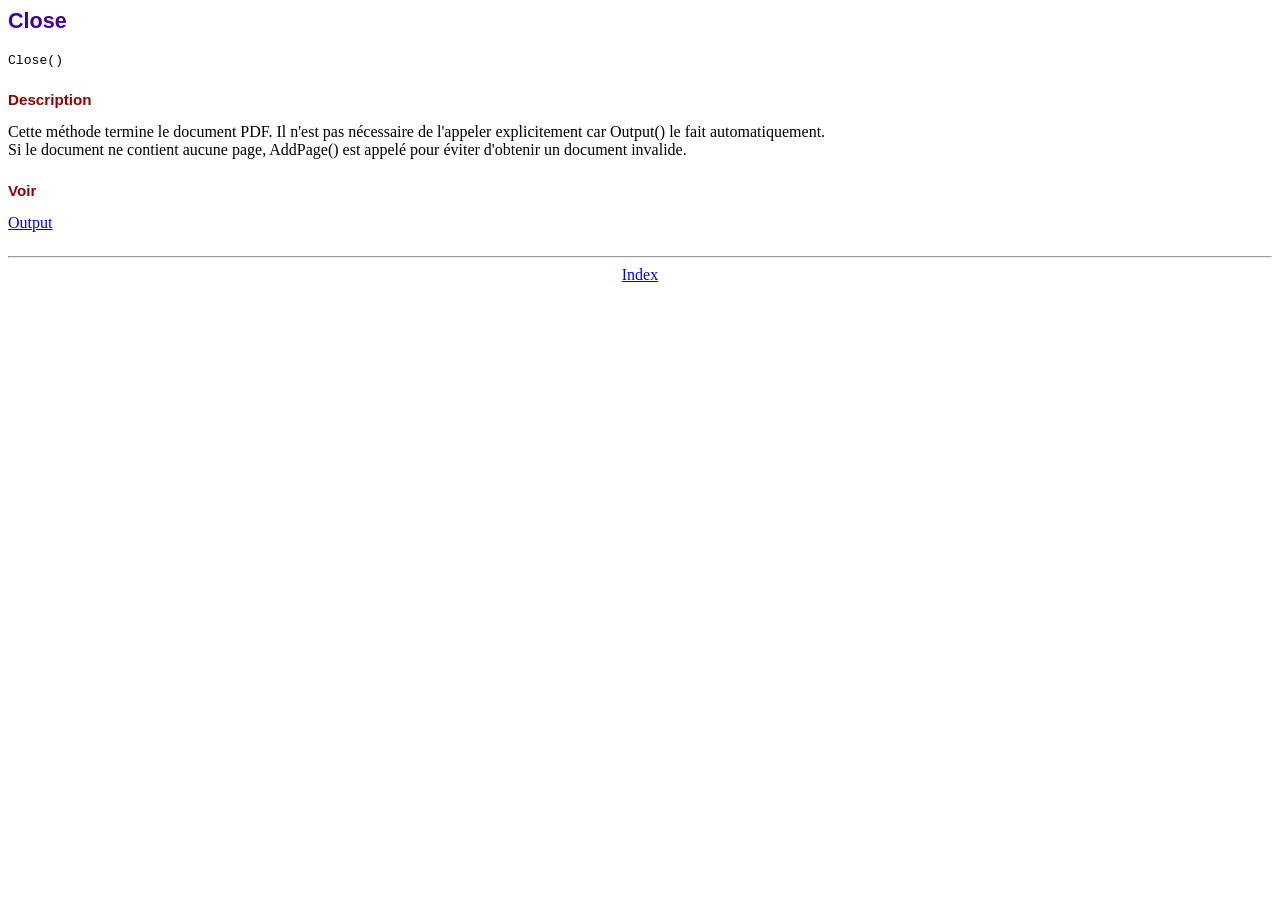
<file: tp-flightphp-crud/ws/vendor/fpdf186/doc/close.htm>
<!DOCTYPE html PUBLIC "-//W3C//DTD HTML 4.01 Transitional//EN">
<html>
<head>
<meta http-equiv="Content-Type" content="text/html; charset=UTF-8">
<title>Close</title>
<link type="text/css" rel="stylesheet" href="../fpdf.css">
</head>
<body>
<h1>Close</h1>
<code>Close()</code>
<h2>Description</h2>
Cette méthode termine le document PDF. Il n'est pas nécessaire de l'appeler explicitement
car Output() le fait automatiquement.
<br>
Si le document ne contient aucune page, AddPage() est appelé pour éviter d'obtenir un document
invalide.
<h2>Voir</h2>
<a href="output.htm">Output</a>
<hr style="margin-top:1.5em">
<div style="text-align:center"><a href="index.htm">Index</a></div>
</body>
</html>
</file>
<file: tp-flightphp-crud/ws/vendor/fpdf186/fpdf.css>
body {font-family:"Times New Roman",serif}
h1 {font:bold 135% Arial,sans-serif; color:#4000A0; margin-bottom:0.9em}
h2 {font:bold 95% Arial,sans-serif; color:#900000; margin-top:1.5em; margin-bottom:1em}
dl.param dt {text-decoration:underline}
dl.param dd {margin-top:1em; margin-bottom:1em}
dl.param ul {margin-top:1em; margin-bottom:1em}
tt, code, kbd {font-family:"Courier New",Courier,monospace; font-size:82%}
div.source {margin-top:1.4em; margin-bottom:1.3em}
div.source pre {display:table; border:1px solid #24246A; width:100%; margin:0em; font-family:inherit; font-size:100%}
div.source code {display:block; border:1px solid #C5C5EC; background-color:#F0F5FF; padding:6px; color:#000000}
div.doc-source {margin-top:1.4em; margin-bottom:1.3em}
div.doc-source pre {display:table; width:100%; margin:0em; font-family:inherit; font-size:100%}
div.doc-source code {display:block; background-color:#E0E0E0; padding:4px}
.kw {color:#000080; font-weight:bold}
.str {color:#CC0000}
.cmt {color:#008000}
p.demo {text-align:center; margin-top:-0.9em}
a.demo {text-decoration:none; font-weight:bold; color:#0000CC}
a.demo:link {text-decoration:none; font-weight:bold; color:#0000CC}
a.demo:hover {text-decoration:none; font-weight:bold; color:#0000FF}
a.demo:active {text-decoration:none; font-weight:bold; color:#0000FF}
</file>
